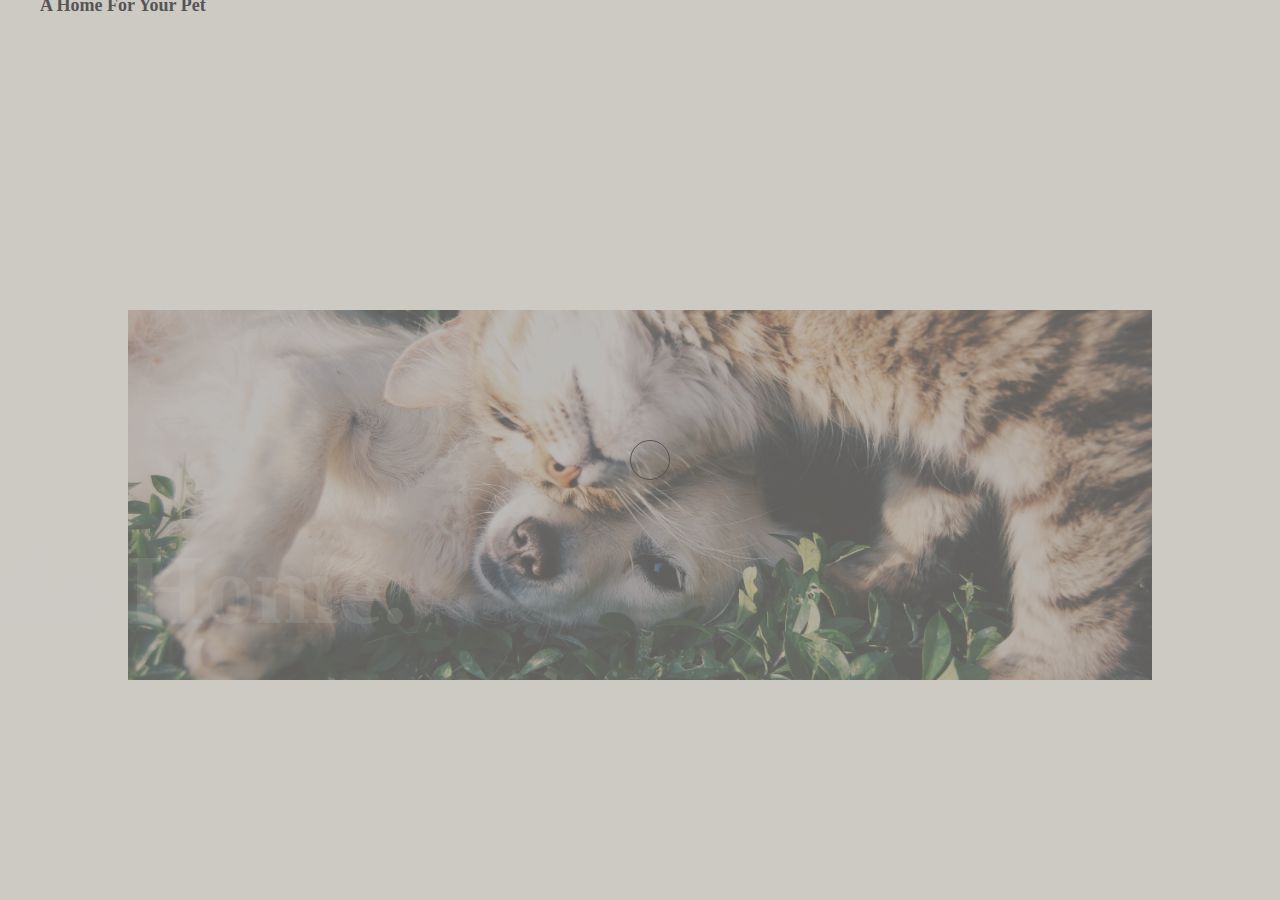
<file: index.html>
<!DOCTYPE html>
<html lang="en">
<head>
    <meta charset="UTF-8">
    <meta name="viewport" content="width=device-width, initial-scale=1.0">
    <title>Landing Page</title>
    <link rel="stylesheet" href="./style.css">
</head>
<body onload="followMouse();">
    <!-- Landing Page Start-->
    <nav>
        <input type="checkbox" id="nav" class="hidden" />
        <label for="nav" class="nav-btn">
          <i></i>
          <i></i>
          <i></i>
        </label>
        <div class="logo">
          <a href="./index.html">A Home For Your Pet</a>
        </div>
        <div class="nav-wrapper">
          <ul>
            <li><a href="./sub/aboutpage.html">about us.</a></li>
            <li><a href="./sub/donations.html">donations.</a></li>
            <li><a href="./sub/adoption.html">adoptions.</a></li>
            <li><a href="./sub/adoptionprices.html">adoptionprices.</a></li>
          </ul>
        </div>
      </nav>
    </div>

    <!-- image banner  Start-->
    <section>
        <div class="hero">
            <img src="./img/cat.jpg" alt="">
            <h1 class="title">Take Me Home.</h1>
        </div>
    </section>
     <!-- image banner  ends-->
    <!-- Landing Page End-->
    <!--Mouse Effect-->
    <div class="wrapper">
        <div id="ball">
        </div>
    </div>
    <!-- Script Start-->
    <script src="https://cdnjs.cloudflare.com/ajax/libs/gsap/3.5.1/gsap.min.js"></script>  
    <script src="./app.js">
    </script>
  
    <!-- Script End-->
    
</body>
</html>
</file>
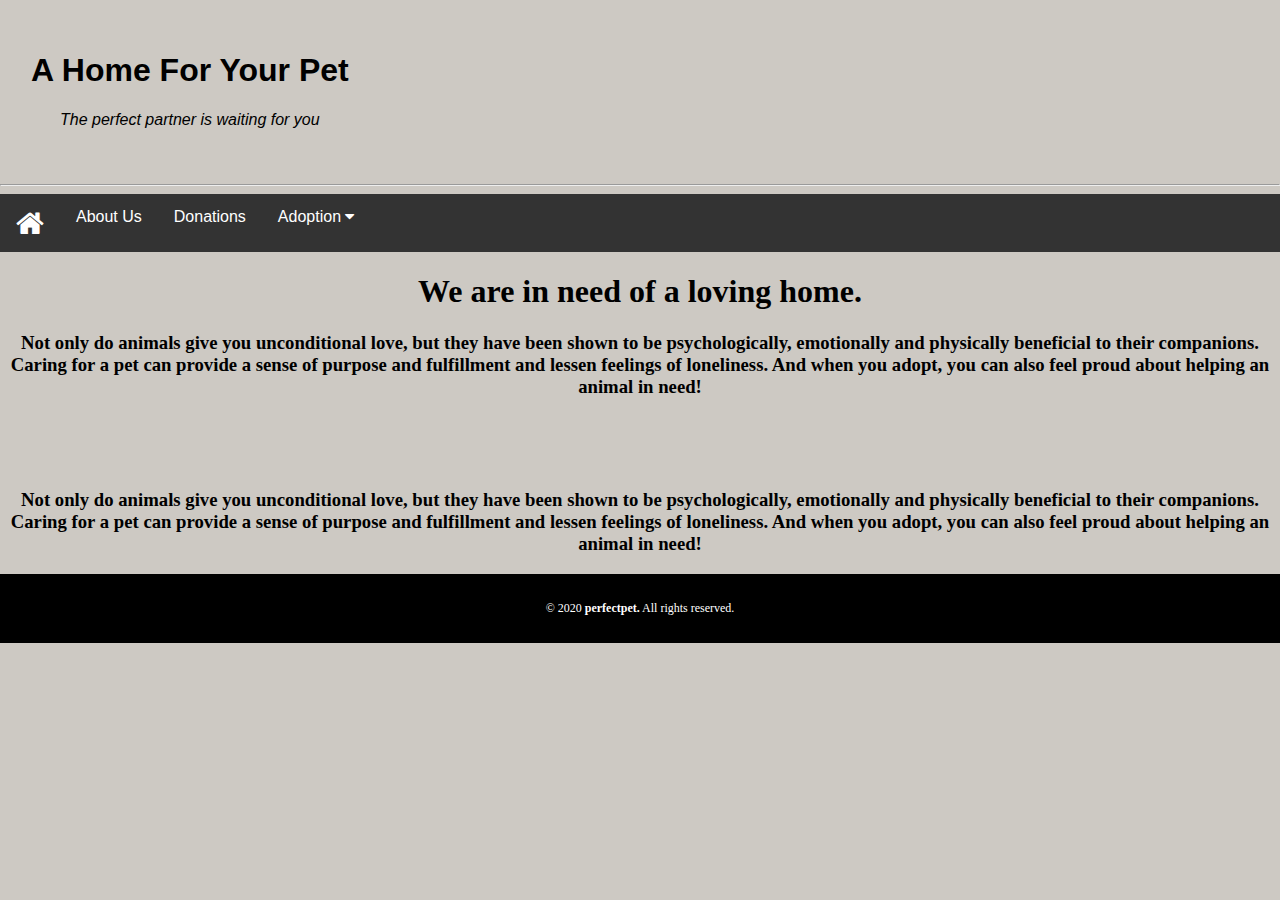
<file: sub/adoption.html>
<!DOCTYPE html>
<html>
	<head>
	<title> Adoption</title>
	<meta name="viewport" content="width=device-width, initial-scale=1">
<link rel="stylesheet" href="https://cdnjs.cloudflare.com/ajax/libs/font-awesome/4.7.0/css/font-awesome.min.css">
	
<style>
* {

  box-sizing: border-box;
}

body {
  margin: 0;
  background-color: #cdc9c3;}



.navbar1 {
  overflow: hidden;
  background-color: #cdc9c3;
  font-family: Arial, Helvetica, sans-serif;
}

.navbar {
  overflow: hidden;
  background-color: #333;
  font-family: Arial, Helvetica, sans-serif;
}

.navbar a {
  float: left;
  font-size: 16px;
  color: white;
  text-align: center;
  padding: 14px 16px;
  text-decoration: none;
}

.dropdown {
float:left;
overflow:hidden;
}

.dropdown .dropbtn {
  font-size: 16px;  
  border: none;
  outline: none;
  color: white;
  padding: 14px 16px;
  background-color: inherit;
  font: inherit;
  margin: 0;
}

.navbar a:hover, .dropdown:hover .dropbtn {
  background-color: lightblue;
}

.dropdown-content {
  display: none;
  position: absolute;
  background-color: #f9f9f9;
  width: 100%;
  left: 0;
  box-shadow: 0px 8px 16px 0px rgba(0,0,0,0.2);
  z-index: 1;
}

.dropdown-content .header {
  background: lightblue;
  padding: 16px;
  color: black;
}

.dropdown:hover .dropdown-content {
  display: block;
}

/* Create three equal columns that floats next to each other */
.column {
  float: left;
  width: 25%;
  padding: 10px;
  background-color: #ccc;
  height: 250px;
}

.column a {
  float: none;
  color: black;
  padding: 16px;
  text-decoration: none;
  display: block;
  text-align: left;
}

.column a:hover {
  background-color: #ddd;
}

/* Clear floats after the columns */
.row:after {
  content: "";
  display: table;
  clear: both;
}

/* Responsive layout - makes the three columns stack on top of each other instead of next to each other */
@media screen and (max-width: 600px) {
  .column {
    width: 100%;
    height: auto;
  }
}
h1 { 
text-align:center;
}
h2 { 
text-align:center;
}
h3 { 
text-align:center;
}
p { 
text-align:center;
}
footer {
 background-color: black;
  color: #ffffff;
  text-align: center;
  font-size: 12px;
  padding: 15px;
}
</style>
	</head>
	
		<body>
  
		 <div class="navbar1">
<table cellspacing = "30">
<tr>
		<center>
      <td>
          <a> <h1 >A Home For Your Pet</h1> </a>
          <p> <em>The perfect partner is waiting for you</em></p>
		  </td>
		  </tr>
		  </table>
		  </div>

  <hr/>
  <div class="navbar">
  <a href="../index.html"> 
  <i class="fa fa-home" style="font-size:30px;color:white">
</i>
</a>
  <a href="./aboutpage.html">About Us</a>
  <a href="./sometghing.html">Donations</a>
  
  <div class="dropdown">
    <button class="dropbtn">Adoption 
      <i class="fa fa-caret-down"></i>
    </button>
    <div class="dropdown-content">
      <div class="header">
	  <h2 align = "center"> Adopt a cutie and give them a loving home </br> 
	  Choose Your Breed</h2>
      </div>   
      <div class="row">
        <div class="column">
          <h3>Puppies</h3>
          <a href="./huskypups.html">Husky</a>
          <a href="./pitbullpups.html">Pitbull</a>
        </div>
		
        <div class="column">
          <h3>Dogs</h3>
          <a href="./jackrusselldogs.html">Jack Russell terrier</a>
          <a href="./mixedbreedogs.html">Mixed Breed</a>
        </div>
		
        <div class="column">
          <h3>Kittens</h3>
          <a href="./perssiankittens.html">Persian</a>
          <a href="./britishshorthairkittens.html">British Shorthair</a>
        </div>
		<div class="column">
          <h3>Cats</h3>
          <a href="./ragdollcats.html">Ragdoll</a>
          <a href="./ocicats.html">Ocicat</a>
        </div>
      </div>
    </div>
  </div> 
</div>
<h1>We are in need of a loving home.</h1>
<h3>Not only do animals give you unconditional love,
   but they have been shown to be psychologically, 
   emotionally and physically beneficial to their companions. 
   Caring for a pet can provide a sense of purpose and fulfillment and lessen feelings of loneliness. 
   And when you adopt, you can also feel proud about helping an animal in need!</h3>
   <br>
   <br>
   <br>
   <h3>
    Not only do animals give you unconditional love, 
    but they have been shown to be psychologically, 
    emotionally and physically beneficial to their companions. 
    Caring for a pet can provide a sense of purpose 
    and fulfillment and lessen feelings of loneliness. 
    And when you adopt, you can also feel proud about helping an animal in need!
   </h3>
</body>
 <footer>
					<p> &#169 
						2020
					<b> perfectpet.</b>
					 All rights reserved. </p>
		</footer>
		
</html>
</DOCTYPE html>
</file>
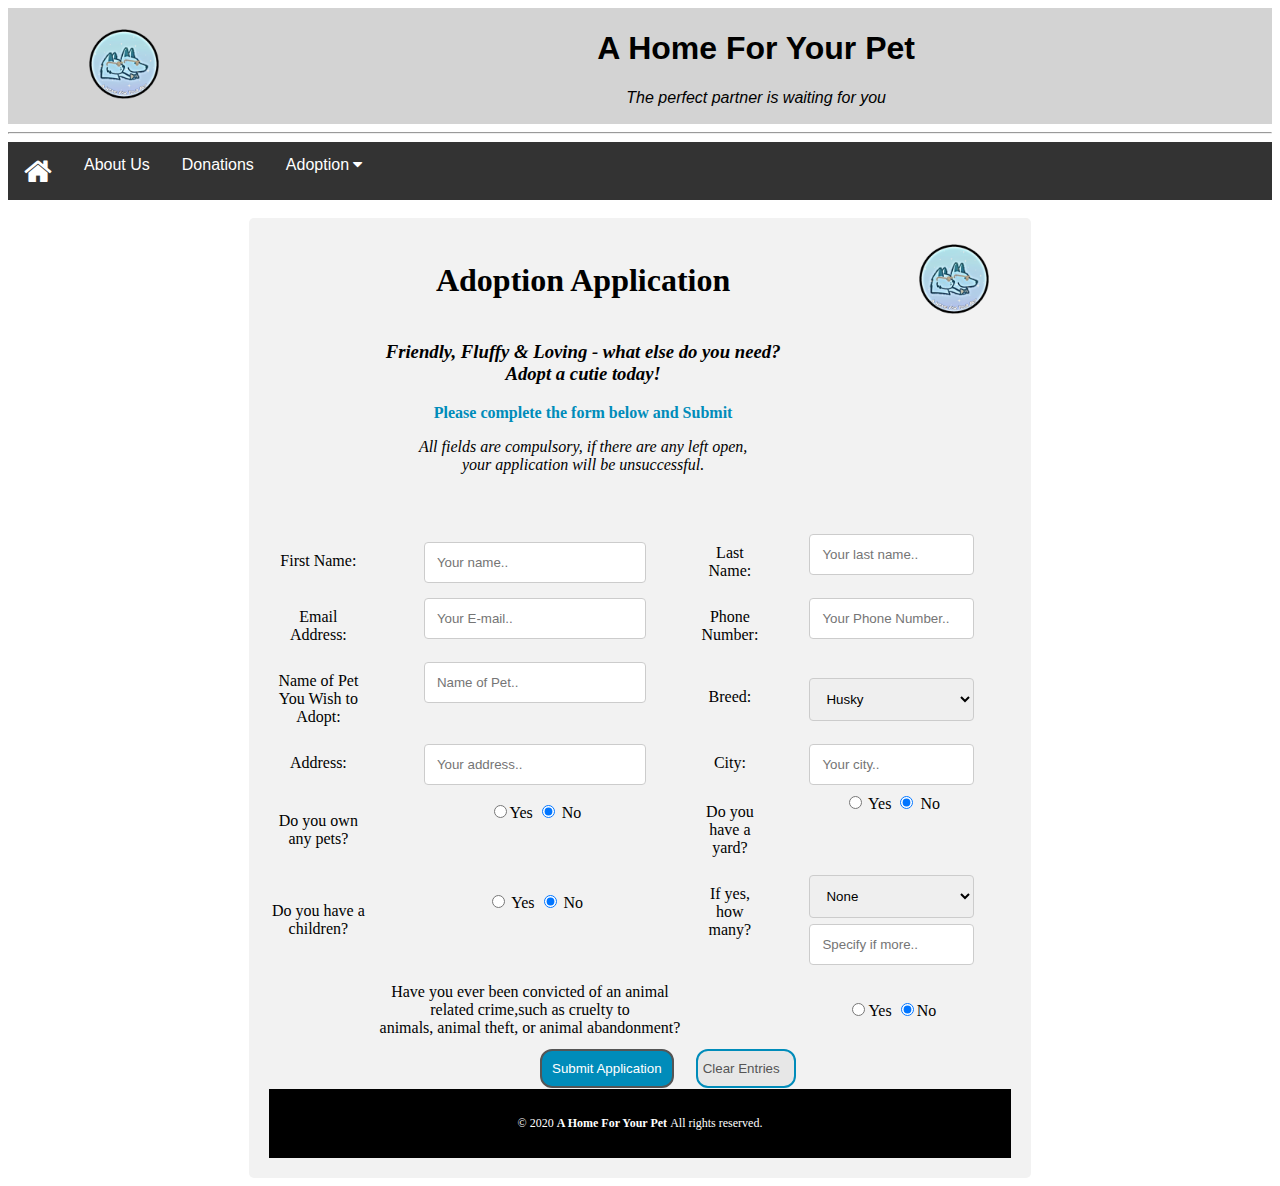
<file: sub/adoptionapplication.html>
<!DOCTYPE html>
<html>
<head>
<title> Adoption Application</title>
<meta name="viewport" content="width=device-width, initial-scale=1">
<link rel="stylesheet" href="https://cdnjs.cloudflare.com/ajax/libs/font-awesome/4.7.0/css/font-awesome.min.css">
<style>
* {
  box-sizing: border-box;
}
body {
		text-align: center;
		}
		.navbar1 {
  overflow: hidden;
  background-color: lightgrey;
  font-family: Arial, Helvetica, sans-serif;
}

.navbar {
  overflow: hidden;
  background-color: #333;
  font-family: Arial, Helvetica, sans-serif;
}

.navbar a {
  float: left;
  font-size: 16px;
  color: white;
  text-align: center;
  padding: 14px 16px;
  text-decoration: none;
}

.dropdown {
float:left;
overflow:hidden;
}

.dropdown .dropbtn {
  font-size: 16px;  
  border: none;
  outline: none;
  color: white;
  padding: 14px 16px;
  background-color: inherit;
  font: inherit;
  margin: 0;
}

.navbar a:hover, .dropdown:hover .dropbtn {
  background-color: lightblue;
}

.dropdown-content {
  display: none;
  position: absolute;
  background-color: #f9f9f9;
  width: 100%;
  left: 0;
  box-shadow: 0px 8px 16px 0px rgba(0,0,0,0.2);
  z-index: 1;
}

.dropdown-content .header {
  background: lightblue;
  padding: 16px;
  color: black;
}

.dropdown:hover .dropdown-content {
  display: block;
}

/* Create three equal columns that floats next to each other */
.column {
  float: left;
  width: 25%;
  padding: 10px;
  background-color: #ccc;
  height: 250px;
}

.column a {
  float: none;
  color: black;
  padding: 16px;
  text-decoration: none;
  display: block;
  text-align: left;
}

.column a:hover {
  background-color: #ddd;
}

/* Clear floats after the columns */
.row:after {
  content: "";
  display: table;
  clear: both;
}
		h1 { 
text-align:center;
}
h2 { 
text-align:center;
}
h3 { 
text-align:center;
}
p { 
text-align:center;
}
form {
		display: inline-block
		}

input[type=text], select, textarea {
  width: 70%;
  padding: 12px;
  border: 1px solid #ccc;
  border-radius: 4px;
  resize: vertical;
}

label {
  padding: 10px 10px 10px 0;
  display: inline-block
}

input[type=submit] {
  background-color:  #008CBA;
  color: white;
  padding: 10px 10px;
  border: 2px solid #555555;
  border-radius: 12px;
  cursor: pointer;
  float: right;
  margin-right:20px;
}

input[type=submit]:hover {
  background-color: #45a049;
}
input[type=clear] {
  background-color: #e7e7e7;
  color: #555555;
  width: 100px;
  padding:10px 5px; 
  border: 2px solid #008CBA;
  border-radius: 12px;
  
  cursor: pointer;
  float: left;
}

input[type=clear]:hover {
  background-color: #45a049;
}
.container {
  border-radius: 5px;
  background-color: #f2f2f2;
  padding: 20px;
  float: center;
  
}

.col-25 {
  float: left;
  width: 25%;
  margin-top: 6px;
}

.col-75 {
  float: right;
  width: 75%;
  margin-top: 6px;
}

/* Clear floats after the columns */
.row:after {
  content: "";
  display: table;
  clear: both;
}
table {
border-collapse: collapse;
width:100%;
}
footer {
 background-color: black;
  color: #ffffff;
  text-align: center;
  font-size: 12px;
  padding: 15px;
}
/* Responsive layout - when the screen is less than 600px wide, make the two columns stack on top of each other instead of next to each other */
@media screen and (max-width: 600px) {
  .col-25, .col-75, input[type=submit], input[type=clear] {
    width: 100%;
    margin-top: 0 px;
  }
}




</style>

<script>
function doClear()
{
document.AdoptionApplicationForm.firstname.value="";
document.AdoptionApplicationForm.lastname.value="";
document.AdoptionApplicationForm.petname.value="";
document.AdoptionApplicationForm.email.value="";
document.AdoptionApplicationForm.phone.value="";
document.AdoptionApplicationForm.address.value="";
document.AdoptionApplicationForm.city.value="";
document.AdoptionApplicationForm.children1.value="";

document.AdoptionApplicationForm.answer1[0].checked=false;
document.AdoptionApplicationForm.answer1[1].checked=false;

document.AdoptionApplicationForm.answer2[0].checked=false;
document.AdoptionApplicationForm.answer2[1].checked=false;

document.AdoptionApplicationForm.answer3[0].checked=false;
document.AdoptionApplicationForm.answer3[1].checked=false;

document.AdoptionApplicationForm.answer4[0].checked=false;
document.AdoptionApplicationForm.answer4[1].checked=false;
document.AdoptionApplicationForm.answer4[2].checked=false;
document.AdoptionApplicationForm.answer4[3].checked=false;

document.AdoptionApplicationForm.answer5[0].checked=false;
document.AdoptionApplicationForm.answer5[1].checked=false;
}

function doSubmit()
{
alert("Thank you for applying! Your application will be processed and we will be in touch to schedule an interview with you.");
}
</script>

</head>

<body>
<div class="navbar1">
<table cellspacing = "30">
<tr>
<td>
        <img src="../img/logo.png" alt="logo of the website" width="70" height="70">
		</td>
		<center>
      <td>
          <a> <h1 >A Home For Your Pet</h1> </a>
          <p> <em>The perfect partner is waiting for you</em></p>
		  </td>
		  </tr>
		  </table>
		  </div>

  <hr/>
  <div class="navbar">
  <a href="../index.html"> 
  <i class="fa fa-home" style="font-size:30px;color:white">
</i>
</a>
  <a href="./aboutpage.html">About Us</a>
  <a href= "./donations.html">Donations</a>
  
  <div class="dropdown">
    <button class="dropbtn">Adoption 
      <i class="fa fa-caret-down"></i>
    </button>
    <div class="dropdown-content">
      <div class="header">
	  <h2> Adopt a cutie and give them a loving home </br> 
	  Choose Your Breed</h2>
      </div>   
      <div class="row">
        <div class="column">
          <h3>Puppies</h3>
          <a href="./huskypups.html">Husky</a>
          <a href="./pitbullpups.html">Pitbull</a>
        </div>
		
        <div class="column">
          <h3>Dogs</h3>
          <a href="./jackrusselldogs.html">Jack Russell terrier</a>
          <a href="./mixedbreedogs.html">Mixed Breed</a>
        </div>
		
        <div class="column">
          <h3>Kittens</h3>
          <a href="./perssiankittens.html">Persian</a>
          <a href="./britishshorthairkittens.html">British Shorthair</a>
        </div>
		<div class="column">
          <h3>Cats</h3>
          <a href="./ragdollcats.html">Ragdoll</a>
          <a href="./ocicats.html">Ocicat</a>
        </div>
      </div>
    </div>
  </div> 
</div>
</hr>
</br>

<form name = "AdoptionApplicationForm">
<div class = "container">
<form action = "/action_page.php" method = "get">

<table>
<tr>
<td>

</td>
</tr>
</table>
<table align = "center">
<tr>
<td>
<h1> Adoption Application </h1>
</td>
<td>
<img src = "../img/logo.png" width = "70" height = "70">
</td>
</tr>
<tr>
<td>
<h3> <i> Friendly, Fluffy & Loving - what else do you need? <br> Adopt a cutie today!</i> </h3>
<p style = "color :  #008CBA;"> <b> Please complete the form below and Submit </b> </p>
<p> <i> All fields are compulsory, if there are any left open, </br>
your application will be unsuccessful. </i> </p>
</td>
</tr>
</table>


<table>
<tr>
<td>
<div class = "row">
<div class = "col-25">
<label for = "fname"> First Name:  </label>
</div>

<div class= "col-75">
<input type = "text" id = "fname" name = "firstname" placeholder = "Your name.."> 
</div>
</div>
</td>
<td>
<div class = "row">
<div class = "col-25">
<label for = "lname"> Last Name: </label>
</div>

<div class = "col-75">
<input type = "text" id = "lname" name = "lastname" placeholder = "Your last name..">
</div>
</div>
</td>
</tr>

<tr>
<td>
<div class = "row">
<div class = "col-25">
<label for = "email"> Email Address: </label>
</div>

<div class = "col-75">
<input type = "text" id = "mail" name = "email" placeholder = "Your E-mail.." >
</div>
</div> 
</td>

<td>
<div class = "row">
<div class = "col-25">
<label for = "phone"> Phone Number: </label>
</div>

<div class = "col-75">
<input type = "text" id = "phone" name = "phone" placeholder = "Your Phone Number..">
</div>
</div>
</td>
</tr>

<tr>
<td>
<div class = "row">
<div class = "col-25">
<label for = "petname">
Name of Pet You Wish to Adopt: </label>
</div>

<div class = "col-75">
<input type = "text" id = "petname" name = "phone" placeholder = "Name of Pet..">
</div>
</div>
</td>
<td>
<div class = "row">
<div class = "col-25">
<label for "dogbreed">
Breed: </label>
</div>
<div class = "col-75">
<select id = "dogbreed" name = "dogbreed">
<optgroup label = "Dog Breed">
<option value = "husky"> Husky </option>
<option value = "pitbull"> Pitbull </option>
<option value = "jackrussell"> Jack Russell </option>
<option value = "mixed"> Mixed Breed </option>
</optgroup>
<optgroup label="Cat Breed">
<option value = "british"> British Shorthair</option>
<option value = "pers"> Perssian  </option>
<option value = "ragdoll"> Ragdoll</option>
<option value = "ocicate"> Ocicat</option>
</optgroup>
</select>
</div>
</div>

</tr>

<tr>
<td>
<div class = "row">
<div class = "col-25">
<label for = "address"> Address: </label>
</div>
<div class = "col-75">
<input type = "text" id = "address" name = "address" placeholder = "Your address..">
</td>

<td>
<div class = "row">
<div class = "col-25">
<label for = "city"> City:  </label>
</div>
<div class = "col-75">
<input type = "text" id = "city" name = "city" placeholder = "Your city..">
</td>
</tr>

<tr>
<td>
<div class = "row">
<div class = "col-25">
<label for = "pets"> Do you own any pets?  </label>
</div>
<div class = "col-75">
<input name="answer1" type="radio" checked>Yes 
<input name="answer1" type="radio" checked> No
</td>

<td>
<div class = "row">
<div class = "col-25">
<label for = "yard"> Do you have a yard?  </label>
</div>
<div class = "col-75">
<input name="answer2" type="radio" checked> Yes 
<input name="answer2" type="radio" checked> No
</td>
</tr>

<tr>
<td>
<div class = "row">
<div class = "col-25">
<label for = "children"> Do you have a children?</label>
</div>
<div class = "col-75">
<input name="answer3" type="radio" checked> Yes 
<input name="answer3" type="radio" checked> No
</td>

<td>
<div class = "row">
<div class = "col-25">
<label for = "children1"> If yes, how many?  </label>
</div>

<div class = "col-75">
<select id = "howmany" name = "catbreed">
<option value = "none2"> None </option>
<option value = "number1"> 1</option>
<option value = "number2"> 2 </option>
<option value = "number3"> 3</option>
<option value = "number4"> 4</option>
<option value = "number5"> Other</option>
</select>

</div>


<div class = "row">
<div class = "col-75">
<input type = "text" id = "other" name = "other" placeholder = "Specify if more..">
</div>
</td>
</tr>

<tr>
<td>
<div class = "row">
<div class = "col-75">
<label for = "convicted"> Have you ever been convicted of an 
animal </br> related crime,such as cruelty to </br>   
animals, animal theft, or animal abandonment? </label>
</div>
</div>
</td>
<td>
<div class = "row">
<div class = "col-75">
<input name="answer5" type="radio" checked>Yes
<input name="answer5" type="radio" checked>No
</div>
</div>




</td>
</tr>
</br>
</br>

<tr>

<td>

<input type = "submit" value = "Submit Application" onClick="doSubmit()" >
</td>
<td>
<input type="clear" value= "Clear Entries" onClick="doClear()">

</td>
</tr>





</div>
</div>
</div>
</table>
</form>

</body>
 <footer>
					<p> &#169 
						2020
					<b> A Home For Your Pet </b>
					 All rights reserved. </p>
		</footer>
</html>
</file>
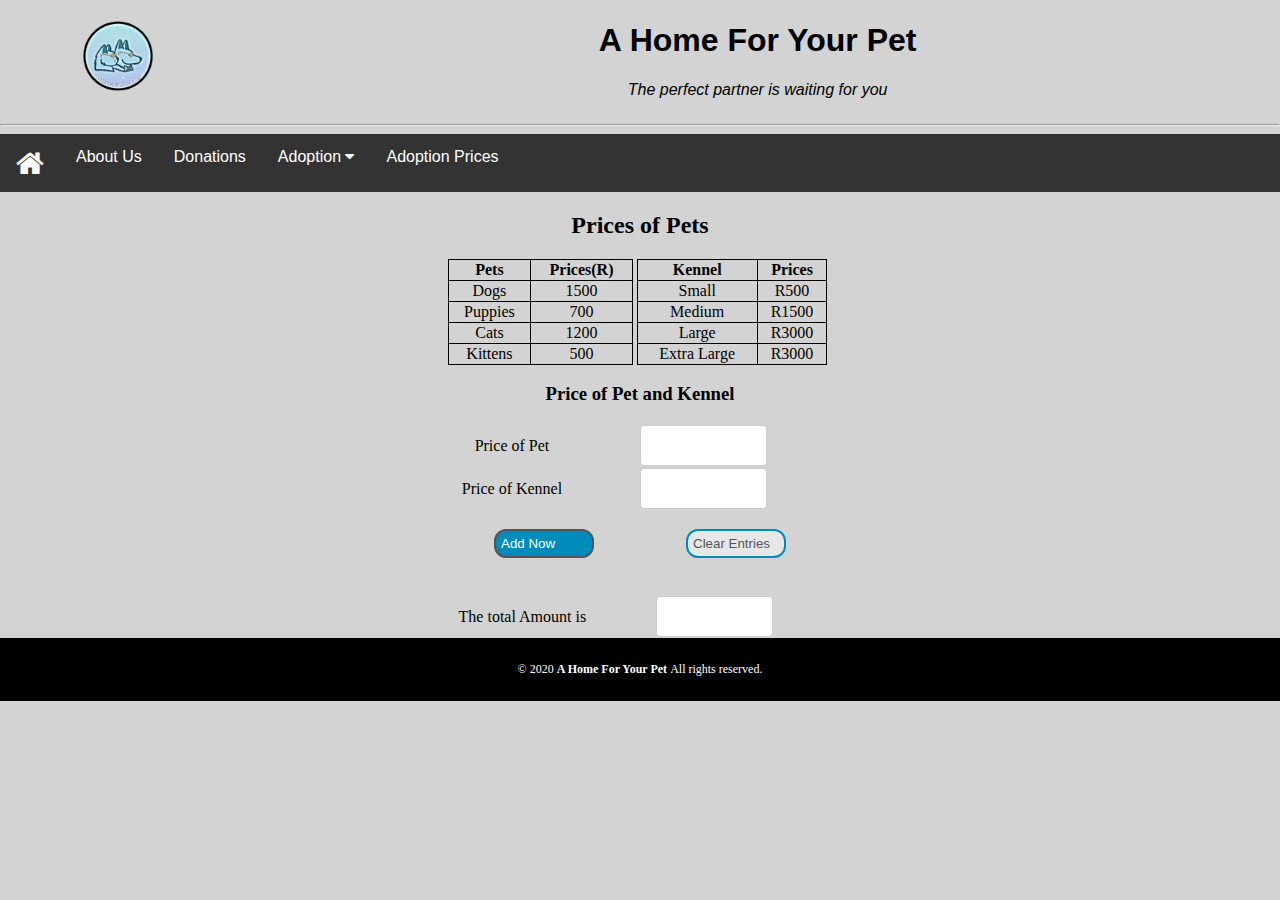
<file: sub/adoptionprices.html>
<!DOCTYPE html>
<html>
	<head>
	<title> Adoption Prices</title>
	<meta name="viewport" content="width=device-width, initial-scale=1">
<link rel="stylesheet" href="https://cdnjs.cloudflare.com/ajax/libs/font-awesome/4.7.0/css/font-awesome.min.css">
<style>
* {
  box-sizing: border-box;
}

body {
text-align: center;
  margin: 0;
  background-color: lightgrey;
}

.navbar1 {
  overflow: hidden;
  background-color: lightgrey;
  font-family: Arial, Helvetica, sans-serif;
}

.navbar {
  overflow: hidden;
  background-color: #333;
  font-family: Arial, Helvetica, sans-serif;
}

.navbar a {
  float: left;
  font-size: 16px;
  color: white;
  text-align: center;
  padding: 14px 16px;
  text-decoration: none;
}

.dropdown {
float:left;
overflow:hidden;
}

.dropdown .dropbtn {
  font-size: 16px;  
  border: none;
  outline: none;
  color: white;
  padding: 14px 16px;
  background-color: inherit;
  font: inherit;
  margin: 0;
}

.navbar a:hover, .dropdown:hover .dropbtn {
  background-color: lightblue;
}

.dropdown-content {
  display: none;
  position: absolute;
  background-color: #f9f9f9;
  width: 100%;
  left: 0;
  box-shadow: 0px 8px 16px 0px rgba(0,0,0,0.2);
  z-index: 1;
}

.dropdown-content .header {
  background: lightblue;
  padding: 16px;
  color: black;
}

.dropdown:hover .dropdown-content {
  display: block;
}

/* Create three equal columns that floats next to each other */
.column {
  float: left;
  width: 25%;
  padding: 10px;
  background-color: #ccc;
  height: 250px;
}

.column a {
  float: none;
  color: black;
  padding: 16px;
  text-decoration: none;
  display: block;
  text-align: left;
}

.column a:hover {
  background-color: #ddd;
}

/* Clear floats after the columns */
.row:after {
  content: "";
  display: table;
  clear: both;
}


table.collapse {
border-collapse: collapse;
width:100%;
}

th.border {
border: 1px solid black;
background-color: lightgrey;
}
td.border {
border: 1px solid black;
}
table {
  border-collapse: collapse;
  width: 30%;
}
form {
		display: inline-block
		}

input[type=text], select, textarea {
  width: 50%;
  padding: 12px;
  border: 1px solid #ccc;
  border-radius: 4px;
  resize: vertical;
}

label {
  padding: 2px 5px 5px 0;
  display: inline-block
}
input[type=add] {
  background-color:  #008CBA;
  color: white;
  width: 100px;
  padding: 5px 5px;
  border: 2px solid #555555;
  border-radius: 12px;
  cursor: pointer;
  
}
input[type=add]:hover {
  background-color: #45a049;
  
  cursor: pointer;
  float: left;
}
input[type=clear] {
  background-color: #e7e7e7;
  color: #555555;
  width: 100px;
  padding:5px 5px; 
  border: 2px solid #008CBA;
  border-radius: 12px;
  
  cursor: pointer;
  float: center;
}

input[type=clear]:hover {
  background-color: #45a049;
}



footer {
 background-color: black;
  color: #ffffff;
  text-align: center;
  font-size: 12px;
  padding: 12px;
}


/* Responsive layout - makes the three columns stack on top of each other instead of next to each other */
@media screen and (max-width: 600px) {
  .column {
    width: 100%;
    margin-top: 0px;
  }
}

</style>
<script>
		function doClear(){
document.addForm.num1.value="";
document.addForm.num2.value="";
document.addForm.ans.value="";
}

		var n1;
		var n2;
		var addAns;
		
		function addNumbers ()
		{ n1 = parseInt(document.addForm.num1.value);
		  n2 = parseInt(document.addForm.num1.value);
				addAns=n1+n2;
				
		  document.addForm.ans.value=addAns;
		
		}

		</script>
	</head>
	
		<body>
  
		 <div class="navbar1">
<table cellspacing = "30" class = "collapse">
<tr>
<td>
        <img src="../img/logo.png" alt="logo of the website" width="70" height="70">
		</td>
		<center>
      <td>
          <a> <h1 >A Home For Your Pet</h1> </a>
          <p> <em>The perfect partner is waiting for you</em></p>
		  </td>
		  </tr>
		  </table>
		  </div>

  <hr/>
  <div class="navbar">
  <a href="../index.html"> 
  <i class="fa fa-home" style="font-size:30px;color:white">
</i>
</a>
  <a href="./aboutpage.html">About Us</a>
  <a href= "./donations.html">Donations</a>
  
  <div class="dropdown">
    <button class="dropbtn">Adoption 
      <i class="fa fa-caret-down"></i>
    </button>
    <div class="dropdown-content">
      <div class="header">
	  <h2> Adopt a cutie and give them a loving home </br> 
	  Choose Your Breed</h2>
      </div>   
      <div class="row">
        <div class="column">
          <h3>Puppies</h3>
          <a href="./huskypups.html">Husky</a>
          <a href="./pitbullpups.html">Pitbull</a>
        </div>
		
        <div class="column">
          <h3>Dogs</h3>
          <a href="./jackrusselldogs.html">Jack Russell terrier</a>
          <a href="./mixedbreedogs.html">Mixed Breed</a>
        </div>
		
        <div class="column">
          <h3>Kittens</h3>
          <a href="./perssiankittens.html">Persian</a>
          <a href="./britishshorthairkittens.html">British Shorthair</a>
        </div>
		<div class="column">
          <h3>Cats</h3>
          <a href="./ragdollcats.html">Ragdoll</a>
          <a href="./ocicats.html">Ocicat</a>
        </div>
      </div>
    </div>
  </div> 
  <a href= "./adoptionprices.html">Adoption Prices</a>
</div>

<h2>Prices of Pets</h2>
<table align = "center">

<tr>
    <th class = "border">Pets</th>
    <th class = "border">Prices(R)</th> 
  <th> </th> 
  <th class = "border"> Kennel </th>
<th class = "border"> Prices </th> 
</tr>
<tr>
    <td class = "border">Dogs</td>
    <td class = "border">1500</td> 
	<td> </td>
	<td class = "border"> Small </td> 
<td class = "border"> R500 </td>
</tr>
<tr>
    <td class = "border">Puppies</td>
    <td class = "border">700</td> 
	<td> </td>
	<td class = "border"> Medium </td> 
<td class = "border"> R1500 </td>
<td> </td>

</tr>
<tr>
	<td class = "border"> Cats </td>
	<td class = "border"> 1200</td>
	<td> </td>
	<td class = "border"> Large </td> 
<td class = "border"> R3000 </td>
	
</tr>
<tr>
    <td class = "border">Kittens</td>
    <td class = "border">500</td>
<td> </td>
	<td class = "border"> Extra Large </td> 
<td class = "border"> R3000 </td>
	
</tr>

</table>




	<h3> Price of Pet and Kennel </h3>
<table align = "center">

<tr>	
		<form name = "addForm">
		
		<td>Price of Pet</td> 
		<td><input type="text" name="num1" value=""/><br/></td>
</tr>

<tr>		
		<td>Price of Kennel</td>
		<td><input type="text" name="num2" value=""/><br/></td>
		
</tr>
</table>
</br>
<table align = "center">
<tr>
<td>
		<input type ="add"value="Add Now" onclick="addNumbers ()"/>
		</td>
		<td>
		<input type="clear" value= "Clear Entries" onClick="doClear()"/>
		</td>
		</tr>
		</table>
		</br>
		</br>

		

<table align = "center">
<tr>
		<td>The total Amount is</td>
		<td><input type="text" name="ans" value=""/></td>
</tr>
</table>

</form>


</body>
<footer>
          
            <p>
              &copy;
              2020
              <b>
                A Home For Your Pet
              </b>
              All rights reserved.
            </p>
          
        </footer>
</html>
</file>
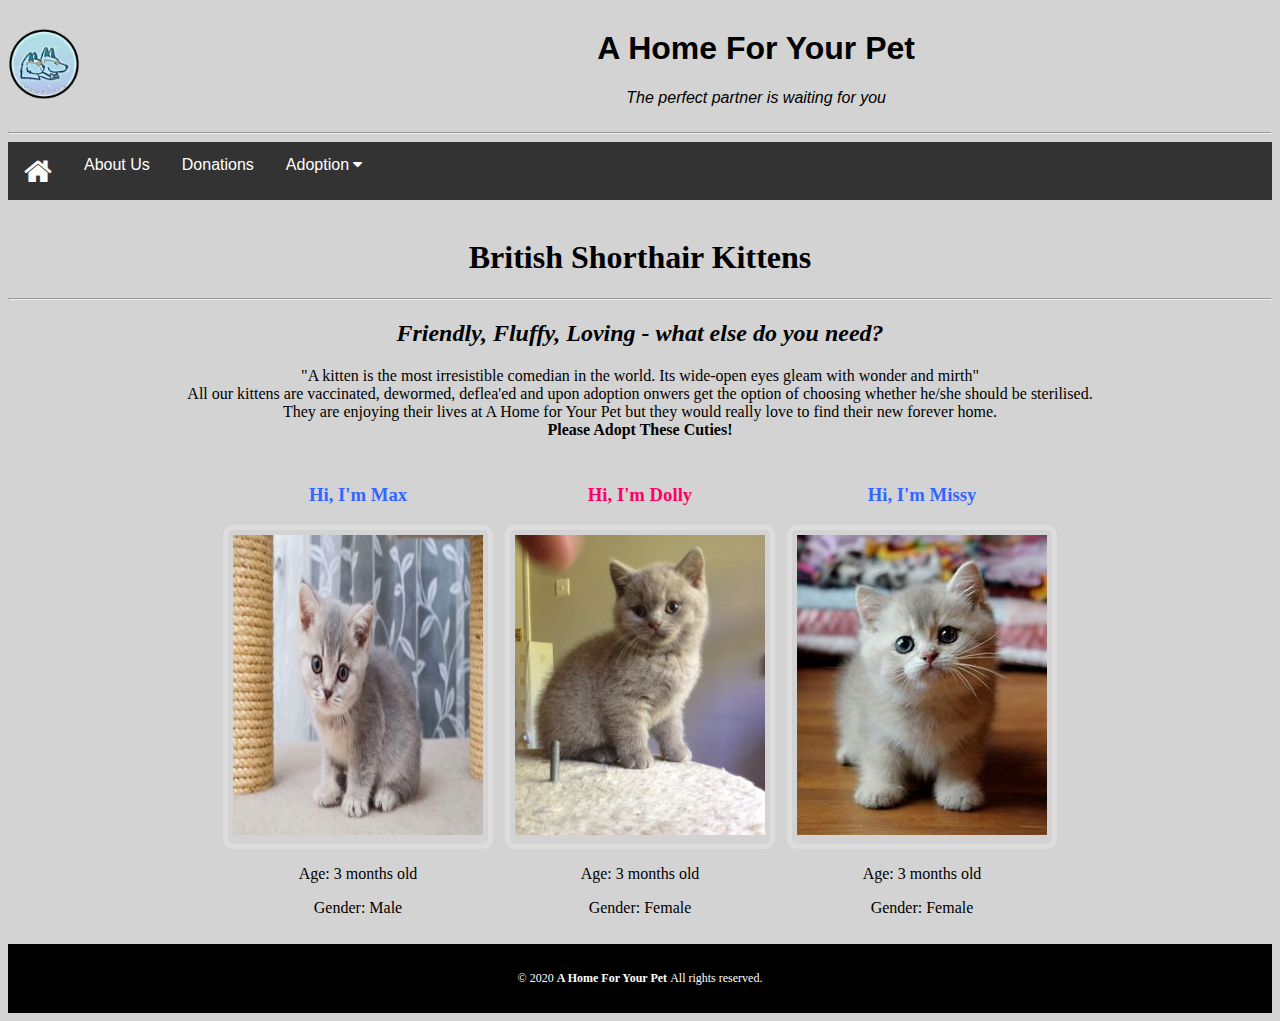
<file: sub/britishshorthairkittens.html>
<!DOCTYPE html>
<html>
<head>
<title> Britishshorthair </title>
<meta name="viewport" content="width=device-width, initial-scale=1">
<link rel="stylesheet" href="https://cdnjs.cloudflare.com/ajax/libs/font-awesome/4.7.0/css/font-awesome.min.css">
<style>
body {background-color: lightgrey;}
.display {
  border: 5px solid #ddd;
  border-radius: 10px;
  padding: 5px;
  width: 250px;
}
.navbar1 {
  overflow: hidden;
  background-color: lightgrey;
  font-family: Arial, Helvetica, sans-serif;
}

.navbar {
  overflow: hidden;
  background-color: #333;
  font-family: Arial, Helvetica, sans-serif;
}

.navbar a {
  float: left;
  font-size: 16px;
  color: white;
  text-align: center;
  padding: 14px 16px;
  text-decoration: none;
}

.dropdown {
float:left;
overflow:hidden;
}

.dropdown .dropbtn {
  font-size: 16px;  
  border: none;
  outline: none;
  color: white;
  padding: 14px 16px;
  background-color: inherit;
  font: inherit;
  margin: 0;
}

.navbar a:hover, .dropdown:hover .dropbtn {
  background-color: lightblue;
}

.dropdown-content {
  display: none;
  position: absolute;
  background-color: #f9f9f9;
  width: 100%;
  left: 0;
  box-shadow: 0px 8px 16px 0px rgba(0,0,0,0.2);
  z-index: 1;
}

.dropdown-content .header {
  background: lightblue;
  padding: 16px;
  color: black;
}

.dropdown:hover .dropdown-content {
  display: block;
}

/* Create three equal columns that floats next to each other */
.column {
  float: left;
  width: 25%;
  padding: 10px;
  background-color: #ccc;
  height: 250px;
}

.column a {
  float: none;
  color: black;
  padding: 16px;
  text-decoration: none;
  display: block;
  text-align: left;
}

.column a:hover {
  background-color: #ddd;
}

/* Clear floats after the columns */
.row:after {
  content: "";
  display: table;
  clear: both;
}
table.collapse {
border-collapse: collapse;
width:100%;
}

img:hover {
  box-shadow: 0 0 2px 1px rgba(0, 140, 186, 0.5);
}
h1 { 
text-align:center;
}
h2 { 
text-align:center;
}
h3 { 
text-align:center;
}
p { 
text-align:center;
}
footer {
 background-color: black;
  color: #ffffff;
  text-align: center;
  font-size: 12px;
  padding: 15px;
}
/* Responsive layout - when the screen is less than 600px wide, make the two columns stack on top of each other instead of next to each other */
@media screen and (max-width: 600px) {
  .col-25, .col-75, input[type=submit], input[type=clear] {
    width: 100%;
    margin-top: 0 px;
  }
}
</style>
</head>
<div class="navbar1">
<table class = "collapse">
<tr>
<td>
        <img src="../img/logo.png" alt="logo of the website" width="70" height="70">
		</td>
		<center>
      <td>
          <a> <h1 >A Home For Your Pet</h1> </a>
          <p> <em>The perfect partner is waiting for you</em></p>
		  </td>
		  </tr>
		  </table>
		  </div>

  <hr/>
  <div class="navbar">
 <a href = "../index.html"> 
<i class="fa fa-home" style="font-size:30px;color:white">
</i>
</a>
  <a href="./aboutpage.html">About Us</a>
  <a href= "./donations.html">Donations</a>
  
  <div class="dropdown">
    <button class="dropbtn">Adoption 
      <i class="fa fa-caret-down"></i>
    </button>
    <div class="dropdown-content">
      <div class="header">
	  <h2> Adopt a cutie and give them a loving home </br> 
	  Choose Your Breed</h2>
      </div>   
      <div class="row">
        <div class="column">
          <h3>Puppies</h3>
          <a href="./huskypups.html">Husky</a>
          <a href="./pitbullpups.html">Pitbull</a>
        </div>
		
        <div class="column">
          <h3>Dogs</h3>
          <a href="./jackrusselldogs.html">Jack Russell terrier</a>
          <a href="./mixedbreedogs.html">Mixed Breed</a>
        </div>
		
        <div class="column">
          <h3>Kittens</h3>
          <a href="./perssiankittens.html">Persian</a>
          <a href="./britishshorthairkittens.html">British Shorthair</a>
        </div>
		<div class="column">
          <h3>Cats</h3>
          <a href="./ragdollcats.html">Ragdoll</a>
          <a href="./ocicats.html">Ocicat</a>
        </div>
      </div>
    </div>
  </div> 
</div>
</hr>
</br>


<body>

<h1> British Shorthair Kittens</h1> 
<hr />

<h2> <i> Friendly, Fluffy, Loving - what else do you need? </i> </h2>
<p> "A kitten is the most irresistible comedian in the world. Its wide-open eyes gleam with wonder and mirth"</br>
All our kittens are vaccinated, dewormed, deflea'ed and upon adoption onwers get the option of choosing whether he/she should be sterilised.</br>
They are enjoying their lives at A Home for Your Pet but they would really love to find their new forever home. </br>
<b> Please Adopt These Cuties! </b> </p>

<table cellspacing = "10" align = "center">
				
<td>
<h3 style = "color : #3366ff;"> Hi, I'm Max</h3>
<p>
<div class = "display">
<a href="./adoptionapplication.html">	
					<img src = "../img/max.jpg" width = "250" height = "300" alt = "picture of Max">
					</a>
					</div>
					</p>				
					<p> Age: 3 months old </p>
					<p> Gender:  Male </p>
					</td>
					
					<td>
<h3 style = "color : #ff0066;"> Hi, I'm Dolly </h3>	
<div class = "display">
                    <a href="./adoptionapplication.html">				
					<img src = "../img/dolly.jpg"  width = "250" height = "300" alt = "picture of Dolly">
					</div>
					</a>			
					<p> Age: 3 months old </p>
					<p> Gender: Female </p>
					</td>
					
					
<td>
<h3 style = "color : #3366ff;"> Hi, I'm Missy</h3>	
			<div class = "display">
			<a href="./adoptionapplication.html">				
					<img src = "../img/missy.jpg"  width = "250" height = "300" alt = "picture of Missy">
					</a>
					</div>
					<p> Age: 3 months old </p>
					<p> Gender:  Female </p>
					</td>
					
</table>
</body>
<footer>
					<p> &#169 
						2020
					<b> A Home For Your Pet </b>
					 All rights reserved. </p>
		</footer>
		
</html>
</file>
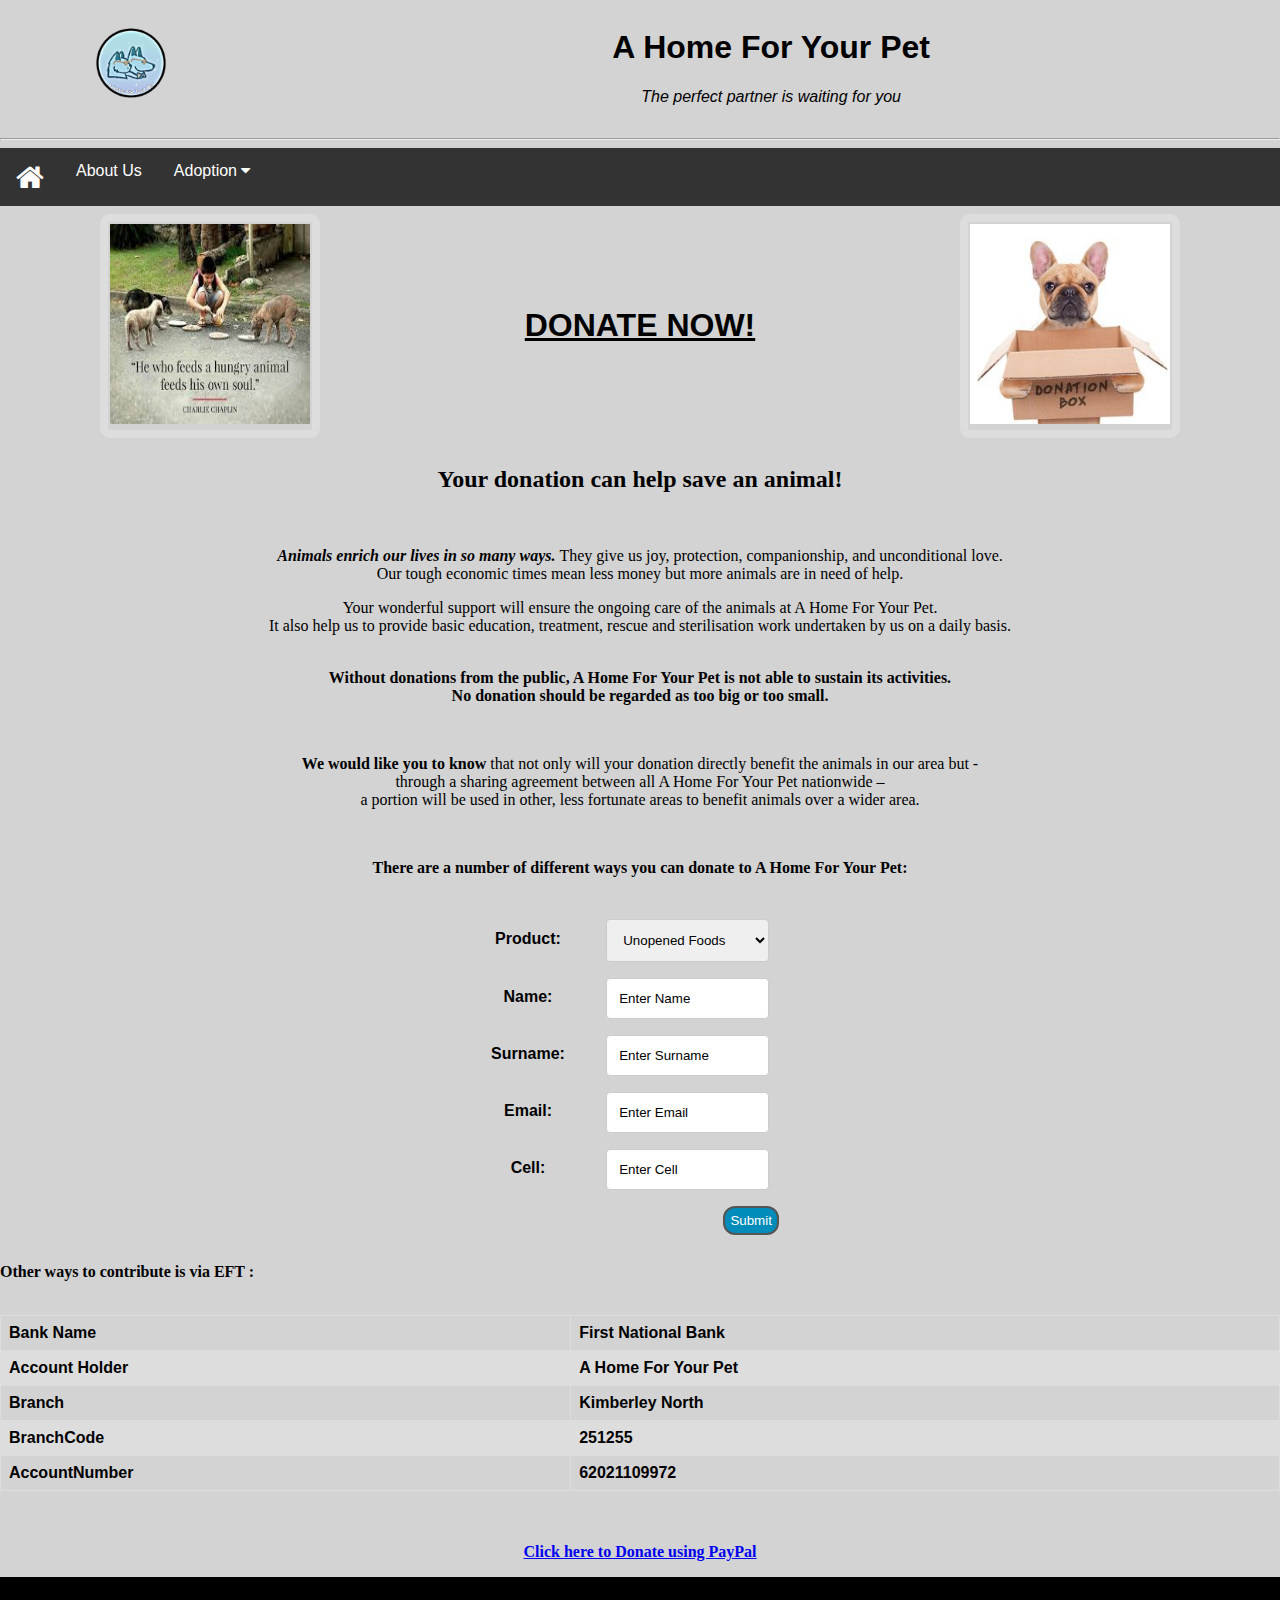
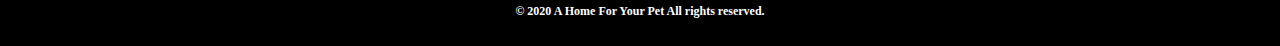
<file: sub/donations.html>
<!DOCTYPE html>
<html lang="en dir="ltr"> 
	<head>
	<title> Donations </title>
	<meta name="viewport" content="width=device-width, initial-scale=1">
<link rel="stylesheet" href="https://cdnjs.cloudflare.com/ajax/libs/font-awesome/4.7.0/css/font-awesome.min.css">
<style>
* {
  box-sizing: border-box;
}

body {
  margin: 0;
  background-color: lightgrey;
  text-align: center;
}

.navbar1 {
  overflow: hidden;
  background-color: lightgrey;
  font-family: Arial, Helvetica, sans-serif;
}

.navbar {
  overflow: hidden;
  background-color: #333;
  font-family: Arial, Helvetica, sans-serif;
}

.navbar a {
  float: left;
  font-size: 16px;
  color: white;
  text-align: center;
  padding: 14px 16px;
  text-decoration: none;
}

.dropdown {
float:left;
overflow:hidden;
}

.dropdown .dropbtn {
  font-size: 16px;  
  border: none;
  outline: none;
  color: white;
  padding: 14px 16px;
  background-color: inherit;
  font: inherit;
  margin: 0;
}

.navbar a:hover, .dropdown:hover .dropbtn {
  background-color: lightblue;
}

.dropdown-content {
  display: none;
  position: absolute;
  background-color: #f9f9f9;
  width: 100%;
  left: 0;
  box-shadow: 0px 8px 16px 0px rgba(0,0,0,0.2);
  z-index: 1;
}

.dropdown-content .header {
  background: lightblue;
  padding: 16px;
  color: black;
}

.dropdown:hover .dropdown-content {
  display: block;
}
.display {
display: block;
margin-left: auto;
margin-right:auto;
  border: 8px solid #ddd;
  border-radius: 10px;
  padding: 2px;
  width: 220px;
}
img:hover {
  box-shadow: 0 0 2px 1px rgba(0, 140, 186, 0.5);
}


/* Create three equal columns that floats next to each other */
.column {
  float: left;
  width: 25%;
  padding: 10px;
  background-color: #ccc;
  height: 250px;
}

.column a {
  float: none;
  color: black;
  padding: 16px;
  text-decoration: none;
  display: block;
  text-align: left;
}

.column a:hover {
  background-color: #ddd;
}
/* Clear floats after the columns */
.row:after {
  content: "";
  display: table;
  clear: both;
}

h1 { 
text-align:center;
}
h2 { 
text-align:center;
}
h3 { 
text-align:center;
}
h4 { 
text-align:center;
}
p { 
text-align:center;
}
p.left { text-align:left;
}
tr, td {
text-align: center;
padding:8px;
}
table { 
font-family: arial, sans-serif;
  border-collapse: collapse;
  width: 100%;
  }
  
table.center{
margin-left:auto;
margin-right:auto;
}
td.col {
border: 1px solid #dddddd;
  text-align: left;
  padding: 8px;
  }
  
  table.mytable tr:nth-child(even) {
background-color: #dddddd;
font-family: arial, sans-serif;
  border-collapse: collapse;
  width: 100%;
}


form {
		display: inline-block
		}

input[type=text], select, textarea {
  width: 80%;
  padding: 12px;
  border: 1px solid #ccc;
  border-radius: 4px;
  resize: vertical;
}

label {
  padding: 2px 5px 5px 0;
  display: inline-block
}

input[type=submit] {
  background-color:  #008CBA;
  color: white;
  padding: 5px 5px;
  border: 2px solid #555555;
  border-radius: 12px;
  cursor: pointer;
  float: right;
  margin-right:10px;
}

input[type=submit]:hover {
  background-color: #45a049;
}

  
  cursor pointer{
  float: left;
}


footer {
 background-color: black;
  color: #ffffff;
  text-align: center;
  font-size: 12px;
  padding: 15px;
}
footer {
 background-color: black;
  color: #ffffff;
  text-align: center;
  font-size: 12px;
  padding: 15px;
}

/* Responsive layout - makes the three columns stack on top of each other instead of next to each other */
@media screen and (max-width: 600px) {
  .column, .column a {
    width: 100%;
    height: auto;
  }
}
</style>
	</head>
	
		<body>
		<div class="navbar1">
<table>
<tr>
<td>
        <img src="../img/logo.png" alt="logo of the website" width="70" height="70">
		</td>
		<center>
      <td>
          <a> <h1 >A Home For Your Pet</h1> </a>
          <p> <em>The perfect partner is waiting for you</em></p>
		  </td>
		  </tr>
		  </table>
		  <hr/>
		  </div>

  <div class="navbar">
  <a href="../index.html"> 
  <i class="fa fa-home" style="font-size:30px;color:white">
</i>
</a>
  <a href= "./aboutpage.html">About Us</a>
  
  <div class="dropdown">
    <button class="dropbtn">Adoption 
      <i class="fa fa-caret-down"></i>
    </button>
    <div class="dropdown-content">
      <div class="header">
	  <h2> Adopt a cutie and give them a loving home </br> 
	  Choose Your Breed</h2>
      </div>   
      <div class="row">
        <div class="column">
          <h3>Puppies</h3>
          <a href="./huskypups.html">Husky</a>
          <a href="./pitbullpups.html">Pitbull</a>
        </div>
		
        <div class="column">
          <h3>Dogs</h3>
          <a href="./jackrusselldogs.html">Jack Russell terrier</a>
          <a href="./mixedbreedogs.html">Mixed Breed</a>
        </div>
		
        <div class="column">
          <h3>Kittens</h3>
          <a href="./perssiankittens.html">Persian</a>
          <a href="./britishshorthairkittens.html">British Shorthair</a>
        </div>
		<div class="column">
          <h3>Cats</h3>
          <a href="./ragdollcats.html">Ragdoll</a>
          <a href="./ocicats.html">Ocicat</a>
        </div>
      </div>
    </div>
  </div> 
</div>
<table>
  <tr>
  
  <td>
  <div class = "display">
  <img src ="../img/donations.jpg" alt="A Pets Life" width ="200" height = "200">
		  </div>
		 </td>
		 
		 <td>
		 <h1> <u> DONATE NOW! </u> </h1>
		 </td>
		
		 <td> 
		  <div class = "display">
		 <img src = "../img/petwithbox.jpg" alt = "pet with a donation box" width = "200" height = "200">
		
		 </td>
		  </div>
		 </tr>
		 </table>
		 
		 
		  <h2> <b> Your donation can help save an animal! </b> </h2> <br>
		  <p> <b> <i> Animals enrich our lives in so many ways. </i> </b> They give us joy, protection, companionship,
 and unconditional love. <br> Our tough economic times mean less money but more animals are in need of help. </p>
 <p>Your wonderful support will ensure the ongoing care of the animals at A Home For Your Pet. <br>
 It also help us to provide basic education, treatment, rescue and sterilisation work undertaken by us on a daily basis.<br> <br> </p>
 
 
 <p> <strong> Without donations from the public, A Home For Your Pet is not able to sustain its activities. <br>
No donation should be regarded as too big or too small. </strong>  </p> <br>

<p> <strong> We would like you to know </strong> that not only will your donation directly benefit the animals in our area but - <br>
 through a sharing agreement between all A Home For Your Pet nationwide – <br> 
 a portion will be used in other, less fortunate areas to benefit animals over a wider area. </p> <br>
 
 <p> <strong> There are a number of different ways you can donate to A Home For Your Pet: <strong> </p>
 </br>
 <script>
    function myfunction(){
      alert("Your donation has been processed. Thank you very much");
    }

  </script>
 <form name = "myform">
<form action = "/action_page.php" method = "post">
<table class = "layout">
<tr>
<td>
<label for "product">
Product: </label>
</td>
<td>
<select id = "product" name="product">
				
<option value="UnopenedId">Unopened Foods</option>
<option value="TreatsId">Animal treats</option>
<option value="LeashesId">Leashes</option>
<option value="CollarsId">Collars</option>
<option value="HarnessId">Harnesses</option>
<option value="BlanketsId">Blankets</option>
<option value="SheetsId">Sheets</option>
<option value="TowelsId">Towels</option>
<option value="SturdyId">Sturdy Toys</option>  
<option value="CarrierId">Carriers</option>
<option value="CratesId">Metal Crates</option>
<option value="FoodsId">Animal Foods</option>
<option value="CleaningId">Cleaning supplies</option>
<option value="DonationId">Any other donation</option>
 </select>
 </td>
 </tr>
 
 <tr>
 <td>
 
 <label for "name">
                Name:
				</label>
				</td>
				<td>
                <input type="text" maxlength="12" name="name" value="Enter Name" onblur="if(this.value=='') this.value='Name';" onfocus="if(this.value=='Enter Name') this.value='';"/>
            </td>
			
			</tr>
			
			<tr>
			<td>
			<label for "surname">
                Surname:
				</label>
				</td>
				<td>
                <input type="text" maxlength="12" surname="surname" value="Enter Surname" onblur="if(this.value=='') this.value='Surname';" onfocus="if(this.value=='Enter Surname') this.value='';"/>
            
			</td>
			</tr>
			<tr>
			<td>
			<label for "email">
                Email:
				</label>
				</td>
				<td>
                <input type="text" maxlength="12" Email="email" value="Enter Email" onblur="if(this.value=='') this.value='Email';" onfocus="if(this.value=='Enter Email') this.value='';"/>
            </td>
			</tr>
			<tr>
			<td>
			<label for "cell">
                Cell:
				</label>
				</td>
				<td>
                <input type="text" maxlength="12" cell="cell" value="Enter Cell" onblur="if(this.value=='') this.value='Cell';" onfocus="if(this.value=='Enter Cell') this.value='';"/>
           </td>
		   </tr>
		   <tr>
		   <td>
		   </td>
		   <td>
		   <input onclick = "myfunction()" type="submit" name="submit" value="Submit"> </input>   
		   
		   </td>
                  </tr>
</table>				  
        
 </form>
 
 <br>
		<p class = "left"> <strong> Other ways to contribute is via EFT : </p></strong>
        <br>
		
		
		<table class = "mytable">
		      
              <td class = "col">Bank Name</td>
		      <td class = "col">First National Bank</td>
			  
           </tr>
		   
            <tr>
			
               <td class = "col"> Account Holder</td>
			   <td class = "col">A Home For Your Pet</td>
			   
            </tr>
            
			 <tr>
			 
              <td class = "col">Branch</td>
			  <td class = "col">Kimberley North</td>
			  
             </tr>
			 
			 <tr>
			 
              <td class = "col">BranchCode</td>
			  <td class = "col">251255</td>
			  
             </tr>
			 
           <tr>
		   
              <td class = "col">AccountNumber </td>
			  <td class = "col">62021109972 </td>
			  
            </tr>    
         </table>  
		<br>
        <br>
<center>
<p><strong> <a href="./donatepp.php">Click here to Donate using PayPal</a> </strong></p>


  




</body>
<footer>
          
            <p>
              &copy;
              2020
              <b>
                A Home For Your Pet
              </b>
              All rights reserved.
            </p>
        </footer>
</html>
</file>
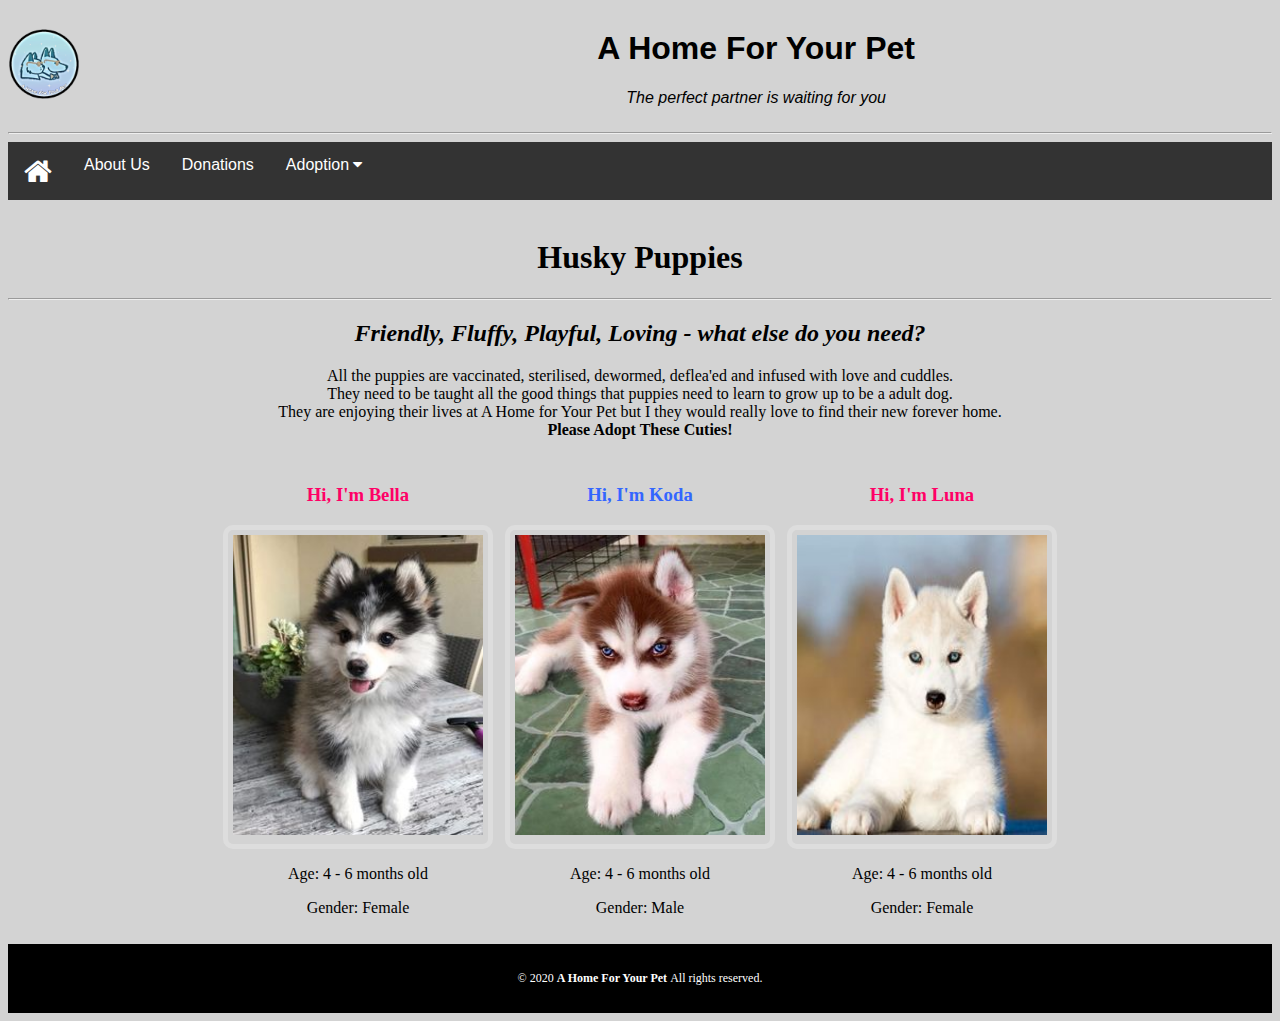
<file: sub/huskypups.html>
<!DOCTYPE html>
<html>
<head>
<title> Husky </title>
<meta name="viewport" content="width=device-width, initial-scale=1">
<link rel="stylesheet" href="https://cdnjs.cloudflare.com/ajax/libs/font-awesome/4.7.0/css/font-awesome.min.css">
<style>
body {background-color: lightgrey;}
.display {
  border: 5px solid #ddd;
  border-radius: 10px;
  padding: 5px;
  width: 250px;
}
.navbar1 {
  overflow: hidden;
  background-color: lightgrey;
  font-family: Arial, Helvetica, sans-serif;
}

.navbar {
  overflow: hidden;
  background-color: #333;
  font-family: Arial, Helvetica, sans-serif;
}

.navbar a {
  float: left;
  font-size: 16px;
  color: white;
  text-align: center;
  padding: 14px 16px;
  text-decoration: none;
}

.dropdown {
float:left;
overflow:hidden;
}

.dropdown .dropbtn {
  font-size: 16px;  
  border: none;
  outline: none;
  color: white;
  padding: 14px 16px;
  background-color: inherit;
  font: inherit;
  margin: 0;
}

.navbar a:hover, .dropdown:hover .dropbtn {
  background-color: lightblue;
}

.dropdown-content {
  display: none;
  position: absolute;
  background-color: #f9f9f9;
  width: 100%;
  left: 0;
  box-shadow: 0px 8px 16px 0px rgba(0,0,0,0.2);
  z-index: 1;
}

.dropdown-content .header {
  background: lightblue;
  padding: 16px;
  color: black;
}

.dropdown:hover .dropdown-content {
  display: block;
}

/* Create three equal columns that floats next to each other */
.column {
  float: left;
  width: 25%;
  padding: 10px;
  background-color: #ccc;
  height: 250px;
}

.column a {
  float: none;
  color: black;
  padding: 16px;
  text-decoration: none;
  display: block;
  text-align: left;
}

.column a:hover {
  background-color: #ddd;
}

/* Clear floats after the columns */
.row:after {
  content: "";
  display: table;
  clear: both;
}
table.collapse {
border-collapse: collapse;
width:100%;
}

img:hover {
  box-shadow: 0 0 2px 1px rgba(0, 140, 186, 0.5);
}
h1 { 
text-align:center;
}
h2 { 
text-align:center;
}
h3 { 
text-align:center;
}
p { 
text-align:center;
}
footer {
 background-color: black;
  color: #ffffff;
  text-align: center;
  font-size: 12px;
  padding: 15px;
}
/* Responsive layout - when the screen is less than 600px wide, make the two columns stack on top of each other instead of next to each other */
@media screen and (max-width: 600px) {
  .col-25, .col-75, input[type=submit], input[type=clear] {
    width: 100%;
    margin-top: 0 px;
  }
}
</style>
</head>

<div class="navbar1">
<table class = "collapse">
<tr>
<td>
        <img src="../img/logo.png" alt="logo of the website" width="70" height="70">
		</td>
		<center>
      <td>
          <a> <h1 >A Home For Your Pet</h1> </a>
          <p> <em>The perfect partner is waiting for you</em></p>
		  </td>
		  </tr>
		  </table>
		  </div>

  <hr/>
  <div class="navbar">
  <a href="../index.html"> 
  <i class="fa fa-home" style="font-size:30px;color:white">
</i>
</a>
  <a href="./aboutpage.html">About Us</a>
  <a href= "./donations.html">Donations</a>
  
  <div class="dropdown">
    <button class="dropbtn">Adoption 
      <i class="fa fa-caret-down"></i>
    </button>
    <div class="dropdown-content">
      <div class="header">
	  <h2> Adopt a cutie and give them a loving home </br> 
	  Choose Your Breed</h2>
      </div>   
      <div class="row">
        <div class="column">
          <h3>Puppies</h3>
          <a href="./huskypups.html">Husky</a>
          <a href="./pitbullpups.html">Pitbull</a>
        </div>
		
        <div class="column">
          <h3>Dogs</h3>
          <a href="./jackrusselldogs.html">Jack Russell terrier</a>
          <a href="./mixedbreedogs.html">Mixed Breed</a>
        </div>
		
        <div class="column">
          <h3>Kittens</h3>
          <a href="./perssiankittens.html">Persian</a>
          <a href="./britishshorthairkittens.html">British Shorthair</a>
        </div>
		<div class="column">
          <h3>Cats</h3>
          <a href="./ragdollcats.html">Ragdoll</a>
          <a href="./ocicats.html">Ocicat</a>
        </div>
      </div>
    </div>
  </div> 
</div>
</hr>
</br>

<body>
<h1> Husky Puppies </h1> 

<hr />
<h2> <i> Friendly, Fluffy, Playful, Loving - what else do you need? </i> </h2>
<p> All the puppies are vaccinated, sterilised, dewormed, deflea'ed and infused with love and cuddles. </br>
They need to be taught all the good things that puppies need to learn to grow up to be a adult dog. </br>
They are enjoying their lives at A Home for Your Pet but I they would really love to find their new forever home. </br>
<b> Please Adopt These Cuties! </b> </p>
<table  cellspacing = "10" align = "center">
					
							<td >
					<h3 style = "color : #ff0066;"> Hi, I'm Bella </h3>
					<p>
					<div class = "display">
					<a href="./adoptionapplication.html">
					<img src = "../img/bella.jpg" width = "250" height = "300" alt = "picture of Bella">
					</a>
					</div>
					</p>
					<p> Age: 4 - 6 months old </p>
					<p> Gender: Female </p>
					</td>

					<td>
					<h3 style = "color :#3366ff;"> Hi, I'm Koda </h3>
					<p>
					<div class = "display">
					<a href = "./adoptionapplication.html">
					<img src = "../img/koda.jpg" width = "250" height = "300" alt = "picture of Koda">
					</a>
					</div>
					</p>
					<p> Age: 4 - 6 months old </p>
					<p> Gender: Male </p>
					</td>
					
					<td>
					<h3 style = "color : #ff0066;">Hi, I'm Luna </h3>
					<p>
					<div class = "display">
					<a href = "./adoptionapplication.html">
					<img  src = "../img/luna.jpg" width = "250" height = "300" alt = "picture of Luna">
					</a>
					</div>
					</p>
					<p> Age: 4 - 6 months old </p>
					<p> Gender: Female </p>
					</td>
					</table>
					
	</body>				
		 <footer>
					<p> &#169 
						2020
					<b> A Home For Your Pet </b>
					 All rights reserved. </p>
		</footer>	

</html>
</file>
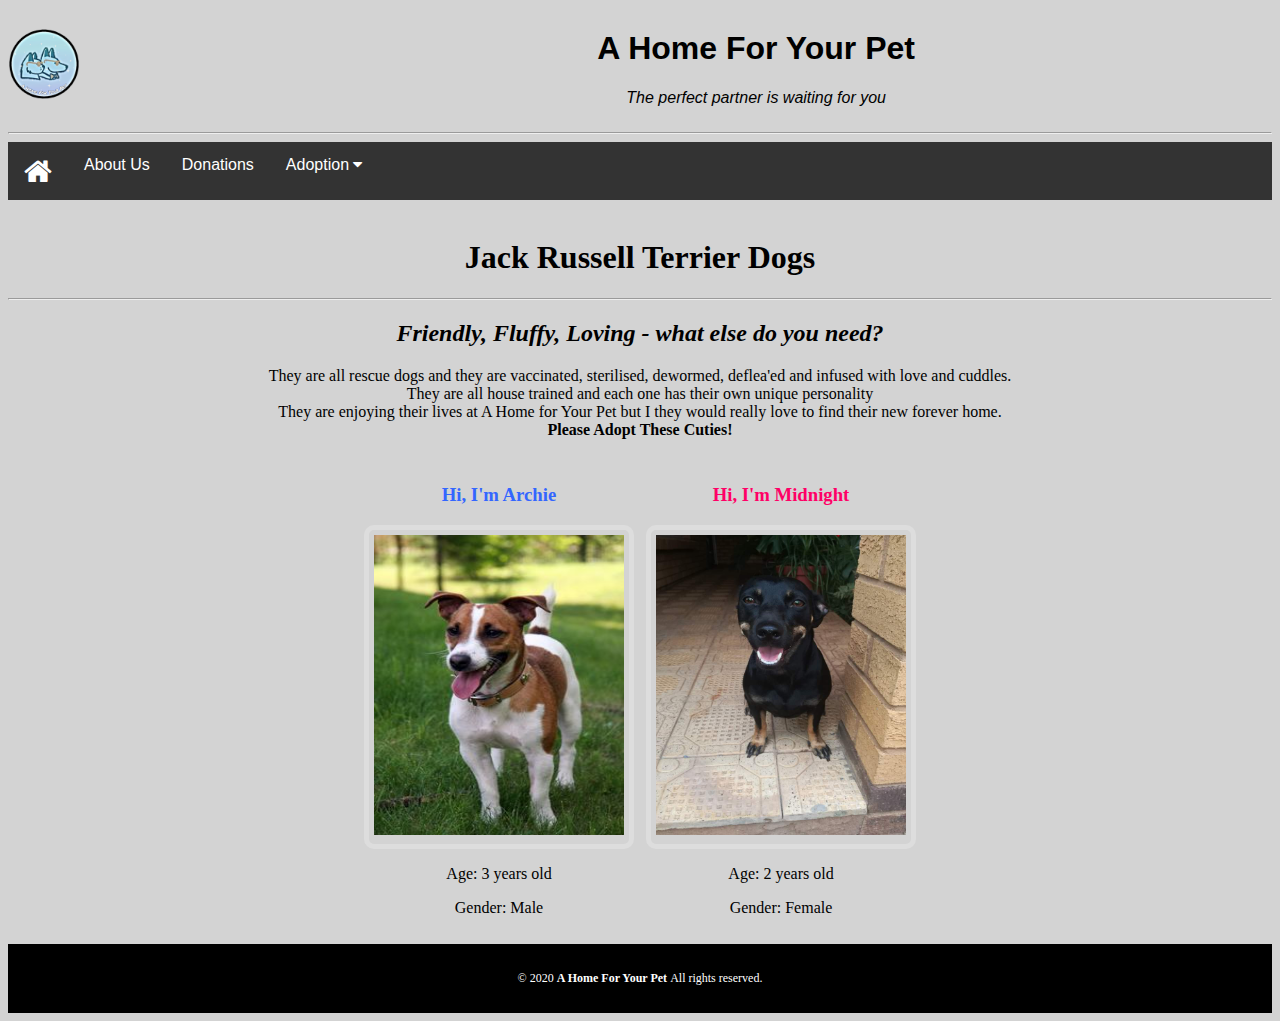
<file: sub/jackrusselldogs.html>
<!DOCTYPE html>
<html>
<head>
<title> Jack Russell Terrier </title>
<meta name="viewport" content="width=device-width, initial-scale=1">
<link rel="stylesheet" href="https://cdnjs.cloudflare.com/ajax/libs/font-awesome/4.7.0/css/font-awesome.min.css">
<style>
body {background-color: lightgrey;}
.display {
  border: 5px solid #ddd;
  border-radius: 10px;
  padding: 5px;
  width: 250px;
}
.navbar1 {
  overflow: hidden;
  background-color: lightgrey;
  font-family: Arial, Helvetica, sans-serif;
}

.navbar {
  overflow: hidden;
  background-color: #333;
  font-family: Arial, Helvetica, sans-serif;
}

.navbar a {
  float: left;
  font-size: 16px;
  color: white;
  text-align: center;
  padding: 14px 16px;
  text-decoration: none;
}

.dropdown {
float:left;
overflow:hidden;
}

.dropdown .dropbtn {
  font-size: 16px;  
  border: none;
  outline: none;
  color: white;
  padding: 14px 16px;
  background-color: inherit;
  font: inherit;
  margin: 0;
}

.navbar a:hover, .dropdown:hover .dropbtn {
  background-color: lightblue;
}

.dropdown-content {
  display: none;
  position: absolute;
  background-color: #f9f9f9;
  width: 100%;
  left: 0;
  box-shadow: 0px 8px 16px 0px rgba(0,0,0,0.2);
  z-index: 1;
}

.dropdown-content .header {
  background: lightblue;
  padding: 16px;
  color: black;
}

.dropdown:hover .dropdown-content {
  display: block;
}

/* Create three equal columns that floats next to each other */
.column {
  float: left;
  width: 25%;
  padding: 10px;
  background-color: #ccc;
  height: 250px;
}

.column a {
  float: none;
  color: black;
  padding: 16px;
  text-decoration: none;
  display: block;
  text-align: left;
}

.column a:hover {
  background-color: #ddd;
}

/* Clear floats after the columns */
.row:after {
  content: "";
  display: table;
  clear: both;
}
table.collapse {
border-collapse: collapse;
width:100%;
}



img:hover {
  box-shadow: 0 0 2px 1px rgba(0, 140, 186, 0.5);
}
h1 { 
text-align:center;
}
h2 { 
text-align:center;
}
h3 { 
text-align:center;
}
p { 
text-align:center;
}
footer {
 background-color: black;
  color: #ffffff;
  text-align: center;
  font-size: 12px;
  padding: 15px;
}
/* Responsive layout - when the screen is less than 600px wide, make the two columns stack on top of each other instead of next to each other */
@media screen and (max-width: 600px) {
  .col-25, .col-75, input[type=submit], input[type=clear] {
    width: 100%;
    margin-top: 0 px;
  }
}
</style>
</head>
<div class="navbar1">
<table class = "collapse">
<tr>
<td>
        <img src="../img/logo.png" alt="logo of the website" width="70" height="70">
		</td>
		<center>
      <td>
          <a> <h1 >A Home For Your Pet</h1> </a>
          <p> <em>The perfect partner is waiting for you</em></p>
		  </td>
		  </tr>
		  </table>
		  </div>

  <hr/>
  <div class="navbar">
  <a href="../index.html"> 
  <i class="fa fa-home" style="font-size:30px;color:white">
</i>
</a>
  <a href="./aboutpage.html">About Us</a>
  <a href= "./donations.html">Donations</a>
  
  <div class="dropdown">
    <button class="dropbtn">Adoption 
      <i class="fa fa-caret-down"></i>
    </button>
    <div class="dropdown-content">
      <div class="header">
	  <h2> Adopt a cutie and give them a loving home </br> 
	  Choose Your Breed</h2>
      </div>   
      <div class="row">
        <div class="column">
          <h3>Puppies</h3>
          <a href="./huskypups.html">Husky</a>
          <a href="./pitbullpups.html">Pitbull</a>
        </div>
		
        <div class="column">
          <h3>Dogs</h3>
          <a href="./jackrusselldogs.html">Jack Russell terrier</a>
          <a href="./mixedbreedogs.html">Mixed Breed</a>
        </div>
		
        <div class="column">
          <h3>Kittens</h3>
          <a href="./perssiankittens.html">Persian</a>
          <a href="./britishshorthairkittens.html">British Shorthair</a>
        </div>
		<div class="column">
          <h3>Cats</h3>
          <a href="./ragdollcats.html">Ragdoll</a>
          <a href="./ocicats.html">Ocicat</a>
        </div>
      </div>
    </div>
  </div> 
</div>
</hr>
</br>

<body>
<h1> Jack Russell Terrier Dogs </h1> 
<hr />

<h2> <i> Friendly, Fluffy, Loving - what else do you need? </i> </h2>
<p> They are all rescue dogs and they are vaccinated, sterilised, dewormed, deflea'ed and infused with love and cuddles. </br>
They are all house trained and each one has their own unique personality </br>
They are enjoying their lives at A Home for Your Pet but I they would really love to find their new forever home. </br>
<b> Please Adopt These Cuties! </b> </p>

<table cellspacing = "10" align = "center">

<td align = "center">
<h3 style = "color : #3366ff;"> Hi, I'm Archie </h3>
<p>
<div class = "display">
<a href="./adoptionapplication.html">				
					<img src = "../img/archie.jpg" width = "250" height = "300" alt = "picture of Archie">
					</a>
					</div>
					</p>
					<p> Age: 3 years old </p>
					<p> Gender: Male </p>
					</td>
					
					<td align = "center">
<h3 style = "color : #ff0066;"> Hi, I'm Midnight </h3>	
<p>
<div class = "display">
<a href="./adoptionapplication.html">			
					<img src = "../img/midnight.jpg"" width = "250" height = "300" alt = "picture of Midnight">
					</a>
					</div>
					</p>
					<p> Age: 2 years old </p>
					<p> Gender: Female </p>
					</td>
</table>

</body>
 <footer>
					<p align = "center"> &#169 
						2020
					<b> A Home For Your Pet </b>
					 All rights reserved. </p>
		</footer>
					


</html>
</file>
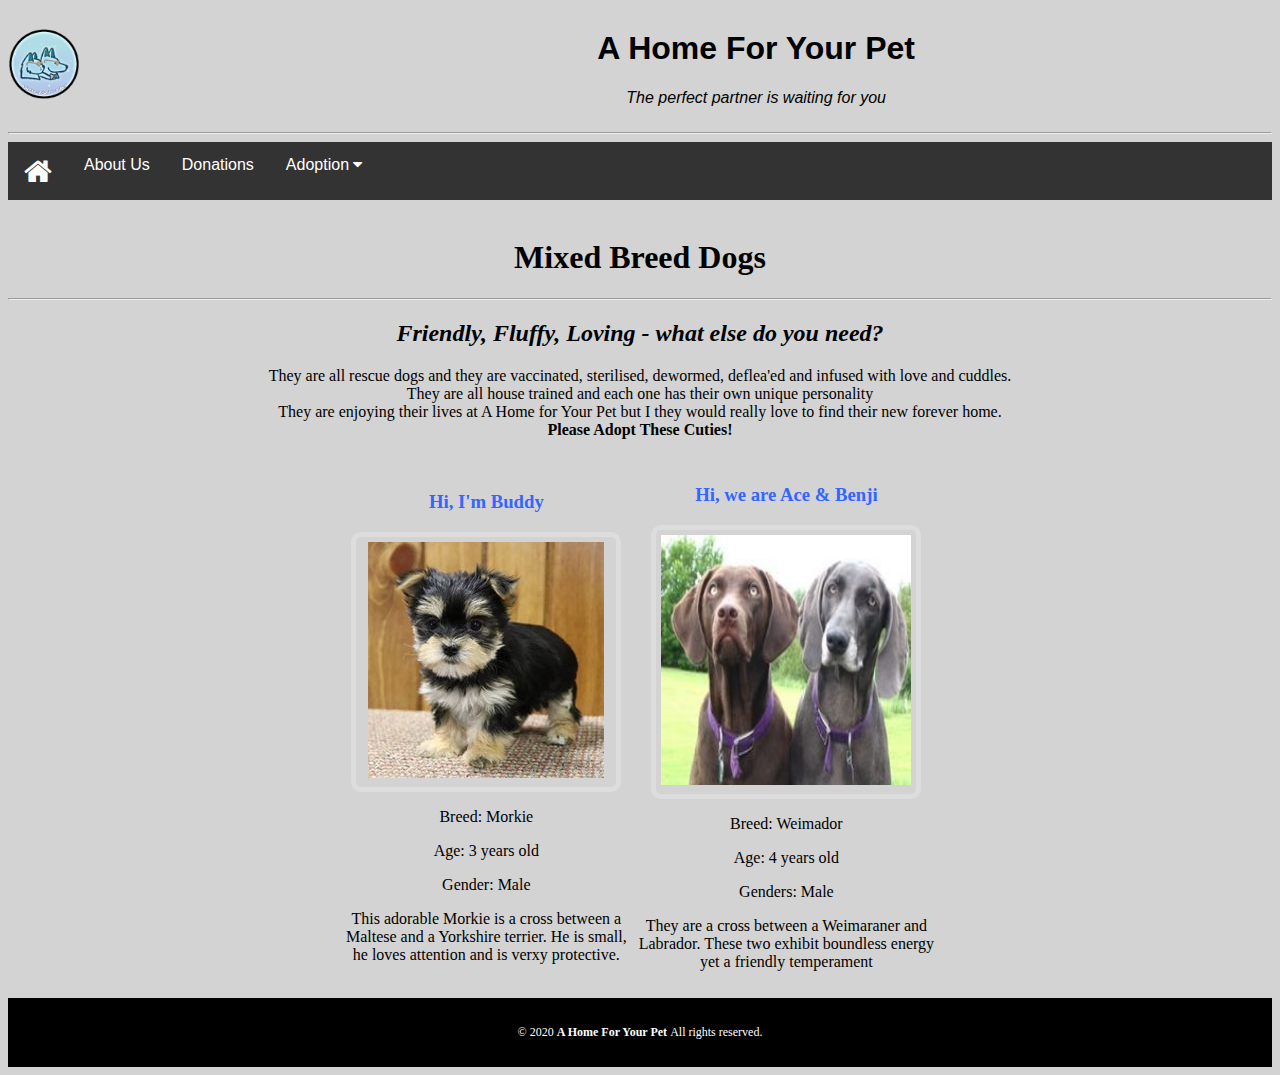
<file: sub/mixedbreedogs.html>
<!DOCTYPE html>
<html>
<head>
<title> Mixed Breeds </title>
<meta name="viewport" content="width=device-width, initial-scale=1">
<link rel="stylesheet" href="https://cdnjs.cloudflare.com/ajax/libs/font-awesome/4.7.0/css/font-awesome.min.css">
<style>
body {background-color: lightgrey;}
.display {
  border: 5px solid #ddd;
  border-radius: 10px;
  padding: 5px;
  width: 250px;
}
.navbar1 {
  overflow: hidden;
  background-color: lightgrey;
  font-family: Arial, Helvetica, sans-serif;
}

.navbar {
  overflow: hidden;
  background-color: #333;
  font-family: Arial, Helvetica, sans-serif;
}

.navbar a {
  float: left;
  font-size: 16px;
  color: white;
  text-align: center;
  padding: 14px 16px;
  text-decoration: none;
}

.dropdown {
float:left;
overflow:hidden;
}

.dropdown .dropbtn {
  font-size: 16px;  
  border: none;
  outline: none;
  color: white;
  padding: 14px 16px;
  background-color: inherit;
  font: inherit;
  margin: 0;
}

.navbar a:hover, .dropdown:hover .dropbtn {
  background-color: lightblue;
}

.dropdown-content {
  display: none;
  position: absolute;
  background-color: #f9f9f9;
  width: 100%;
  left: 0;
  box-shadow: 0px 8px 16px 0px rgba(0,0,0,0.2);
  z-index: 1;
}

.dropdown-content .header {
  background: lightblue;
  padding: 16px;
  color: black;
}

.dropdown:hover .dropdown-content {
  display: block;
}

/* Create three equal columns that floats next to each other */
.column {
  float: left;
  width: 25%;
  padding: 10px;
  background-color: #ccc;
  height: 250px;
}

.column a {
  float: none;
  color: black;
  padding: 16px;
  text-decoration: none;
  display: block;
  text-align: left;
}

.column a:hover {
  background-color: #ddd;
}

/* Clear floats after the columns */
.row:after {
  content: "";
  display: table;
  clear: both;
}
table.collapse {
border-collapse: collapse;
width:100%;
}



img:hover {
  box-shadow: 0 0 2px 1px rgba(0, 140, 186, 0.5);
}
h1 { 
text-align:center;
}
h2 { 
text-align:center;
}
h3 { 
text-align:center;
}
p { 
text-align:center;
}
footer {
 background-color: black;
  color: #ffffff;
  text-align: center;
  font-size: 12px;
  padding: 15px;
}
/* Responsive layout - when the screen is less than 600px wide, make the two columns stack on top of each other instead of next to each other */
@media screen and (max-width: 600px) {
  .col-25, .col-75, input[type=submit], input[type=clear] {
    width: 100%;
    margin-top: 0 px;
  }
}

</style>
</head>
<div class="navbar1">
<table class = "collapse">
<tr>
<td>
        <img src="../img/logo.png" alt="logo of the website" width="70" height="70">
		</td>
		<center>
      <td>
          <a> <h1 >A Home For Your Pet</h1> </a>
          <p> <em>The perfect partner is waiting for you</em></p>
		  </td>
		  </tr>
		  </table>
		  </div>

  <hr/>
  <div class="navbar">
  <a href="../index.html"> 
  <i class="fa fa-home" style="font-size:30px;color:white">
</i>
</a>
  <a href="./aboutpage.html">About Us</a>
  <a href= "./donations.html">Donations</a>
  
  <div class="dropdown">
    <button class="dropbtn">Adoption 
      <i class="fa fa-caret-down"></i>
    </button>
    <div class="dropdown-content">
      <div class="header">
	  <h2> Adopt a cutie and give them a loving home </br> 
	  Choose Your Breed</h2>
      </div>   
      <div class="row">
        <div class="column">
          <h3>Puppies</h3>
          <a href="./huskypups.html">Husky</a>
          <a href="./pitbullpups.html">Pitbull</a>
        </div>
		
        <div class="column">
          <h3>Dogs</h3>
          <a href="./jackrusselldogs.html">Jack Russell terrier</a>
          <a href="./mixedbreedogs.html">Mixed Breed</a>
        </div>
		
        <div class="column">
          <h3>Kittens</h3>
          <a href="./perssiankittens.html">Persian</a>
          <a href="./britishshorthairkittens.html">British Shorthair</a>
        </div>
		<div class="column">
          <h3>Cats</h3>
          <a href="./ragdollcats.html">Ragdoll</a>
          <a href="./ocicats.html">Ocicat</a>
        </div>
      </div>
    </div>
  </div> 
</div>
</hr>
</br>

<body>
<h1> Mixed Breed Dogs </h1> 
<hr />

<h2> <i> Friendly, Fluffy, Loving - what else do you need? </i> </h2>
<p> They are all rescue dogs and they are vaccinated, sterilised, dewormed, deflea'ed and infused with love and cuddles. </br>
They are all house trained and each one has their own unique personality </br>
They are enjoying their lives at A Home for Your Pet but I they would really love to find their new forever home. </br>
<b> Please Adopt These Cuties! </b> </p>

<table cellspacing = "10" align = "center">

<td align = "center">
<h3 style = "color : #3366ff;"> Hi, I'm Buddy </h3>	
<p>
<div class = "display">
<a href="./adoptionapplication.html">
<img  src = "../img/buddy.jpg" alt = "picture of Buddy">
</a>
</div>
</p>
					<p> Breed: Morkie </p>
					<p> Age: 3 years old </p>
					<p> Gender: Male </p>
					<p> This adorable Morkie is a cross between a </br> Maltese  and a Yorkshire terrier. 
					He is small, </br> he loves attention and is verxy protective. </p>
					</td>
					
<td align = "center">
<h3 style = "color : #3366ff;"> Hi, we are Ace & Benji </h3>
<p>
<div class = "display">
<a href = "./adoptionapplication.html">
					<img src = "../img/ace.jpg"" width = "250" height = "250" alt = "picture of Ace and Benji">
					</a>
					</div>
					</p>
					</p>
					<p> Breed: Weimador </p>
					<p> Age: 4 years old </p>
					<p> Genders:  Male </p>
					<p> They are a cross between a Weimaraner and </br> Labrador. 
				 	These two exhibit boundless energy </br> yet a friendly temperament </p>
					</td>
					
</table>

</body>
 <footer>
					<p> &#169 
						2020
					<b> A Home For Your Pet </b>
					 All rights reserved. </p>
		</footer>
		
</html>
</file>
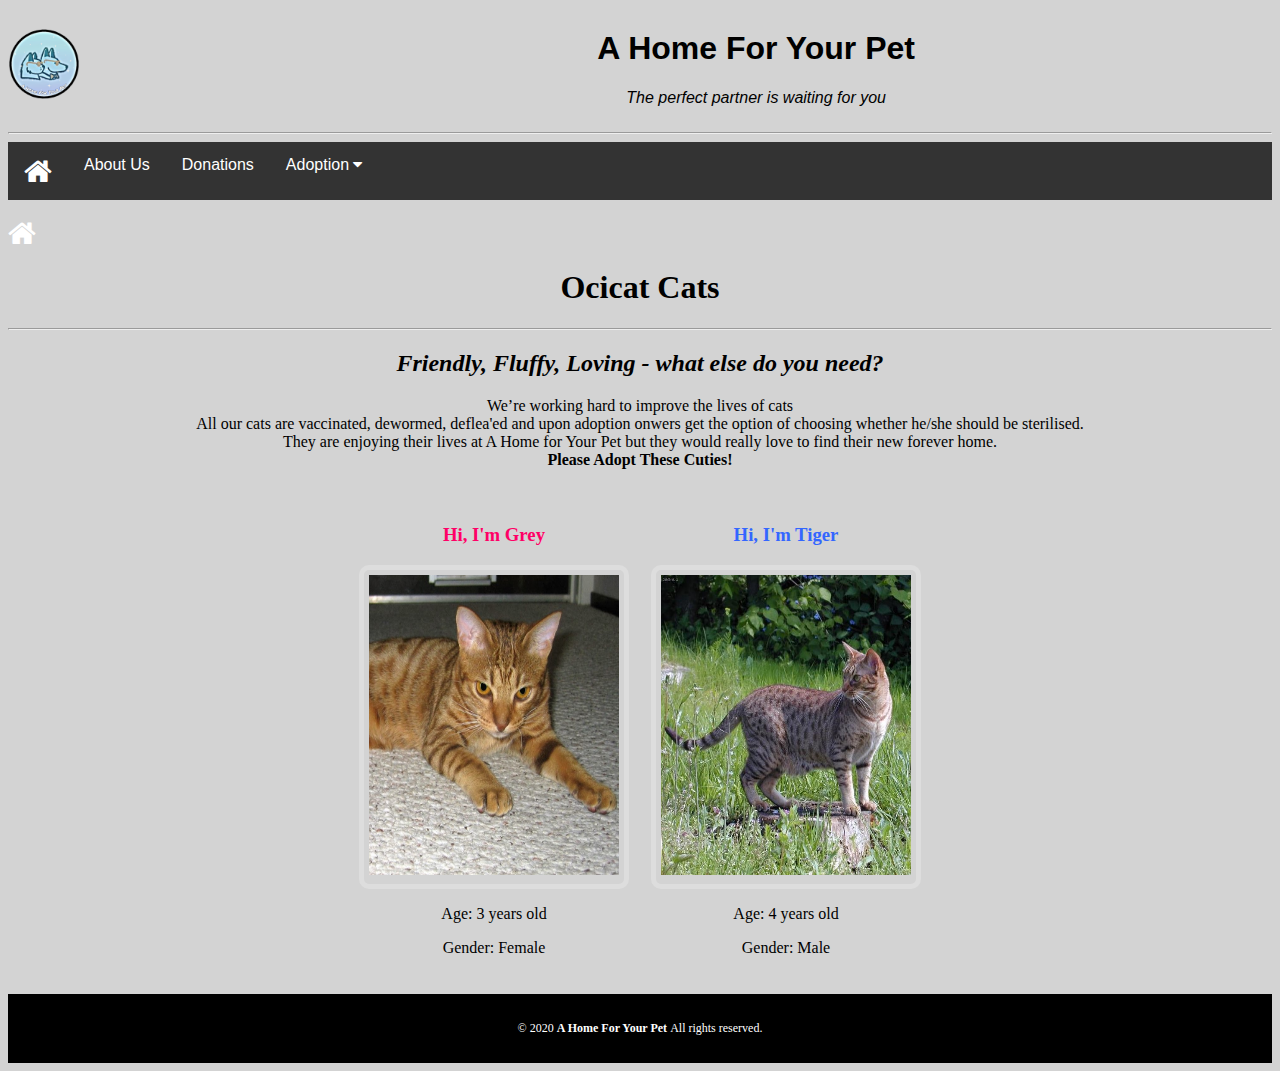
<file: sub/ocicats.html>
<!DOCTYPE html>
<html>
<head>
<title> Ocicat </title>
<meta name="viewport" content="width=device-width, initial-scale=1">
<link rel="stylesheet" href="https://cdnjs.cloudflare.com/ajax/libs/font-awesome/4.7.0/css/font-awesome.min.css">
<style>
body {background-color: lightgrey;}
.display {
  border: 5px solid #ddd;
  border-radius: 10px;
  padding: 5px;
  width: 250px;
}
.navbar1 {
  overflow: hidden;
  background-color: lightgrey;
  font-family: Arial, Helvetica, sans-serif;
}

.navbar {
  overflow: hidden;
  background-color: #333;
  font-family: Arial, Helvetica, sans-serif;
}

.navbar a {
  float: left;
  font-size: 16px;
  color: white;
  text-align: center;
  padding: 14px 16px;
  text-decoration: none;
}

.dropdown {
float:left;
overflow:hidden;
}

.dropdown .dropbtn {
  font-size: 16px;  
  border: none;
  outline: none;
  color: white;
  padding: 14px 16px;
  background-color: inherit;
  font: inherit;
  margin: 0;
}

.navbar a:hover, .dropdown:hover .dropbtn {
  background-color: lightblue;
}

.dropdown-content {
  display: none;
  position: absolute;
  background-color: #f9f9f9;
  width: 100%;
  left: 0;
  box-shadow: 0px 8px 16px 0px rgba(0,0,0,0.2);
  z-index: 1;
}

.dropdown-content .header {
  background: lightblue;
  padding: 16px;
  color: black;
}

.dropdown:hover .dropdown-content {
  display: block;
}

/* Create three equal columns that floats next to each other */
.column {
  float: left;
  width: 25%;
  padding: 10px;
  background-color: #ccc;
  height: 250px;
}

.column a {
  float: none;
  color: black;
  padding: 16px;
  text-decoration: none;
  display: block;
  text-align: left;
}

.column a:hover {
  background-color: #ddd;
}

/* Clear floats after the columns */
.row:after {
  content: "";
  display: table;
  clear: both;
}
table.collapse {
border-collapse: collapse;
width:100%;
}


img:hover {
  box-shadow: 0 0 2px 1px rgba(0, 140, 186, 0.5);
}
h1 { 
text-align:center;
}
h2 { 
text-align:center;
}
h3 { 
text-align:center;
}
p { 
text-align:center;
}
footer {
 background-color: black;
  color: #ffffff;
  text-align: center;
  font-size: 12px;
  padding: 15px;
}
/* Responsive layout - when the screen is less than 600px wide, make the two columns stack on top of each other instead of next to each other */
@media screen and (max-width: 600px) {
  .col-25, .col-75, input[type=submit], input[type=clear] {
    width: 100%;
    margin-top: 0 px;
  }
}
</style>
</head>
<div class="navbar1">
<table class = "collapse">
<tr>
<td>
        <img src="../img/logo.png" alt="logo of the website" width="70" height="70">
		</td>
		<center>
      <td>
          <a> <h1 >A Home For Your Pet</h1> </a>
          <p> <em>The perfect partner is waiting for you</em></p>
		  </td>
		  </tr>
		  </table>
		  </div>

  <hr/>
  <div class="navbar">
  <a href="../index.html"> 
  <i class="fa fa-home" style="font-size:30px;color:white">
</i>
</a>
  <a href="./aboutpage.html">About Us</a>
  <a href= "./donations.html">Donations</a>
  
  <div class="dropdown">
    <button class="dropbtn">Adoption 
      <i class="fa fa-caret-down"></i>
    </button>
    <div class="dropdown-content">
      <div class="header">
	  <h2> Adopt a cutie and give them a loving home </br> 
	  Choose Your Breed</h2>
      </div>   
      <div class="row">
        <div class="column">
          <h3>Puppies</h3>
          <a href="./huskypups.html">Husky</a>
          <a href="./pitbullpups.html">Pitbull</a>
        </div>
		
        <div class="column">
          <h3>Dogs</h3>
          <a href="./jackrusselldogs.html">Jack Russell terrier</a>
          <a href="./mixedbreedogs.html">Mixed Breed</a>
        </div>
		
        <div class="column">
          <h3>Kittens</h3>
          <a href="./perssiankittens.html">Persian</a>
          <a href="./britishshorthairkittens.html">British Shorthair</a>
        </div>
		<div class="column">
          <h3>Cats</h3>
          <a href="./ragdollcats.html">Ragdoll</a>
          <a href="./ocicats.html">Ocicat</a>
        </div>
      </div>
    </div>
  </div> 
</div>
</hr>
</br>

<body>
<a href = "./adoption.html"> 
<i class="fa fa-home" style="font-size:30px;color:white">
</i>
</a>
<h1> Ocicat Cats</h1> 
<hr />

<h2> <i> Friendly, Fluffy, Loving - what else do you need? </i> </h2>
<p>We’re working hard to improve the lives of cats</br>
All our cats are vaccinated, dewormed, deflea'ed and upon adoption onwers get the option of choosing whether he/she should be sterilised.</br>
They are enjoying their lives at A Home for Your Pet but they would really love to find their new forever home. </br>
<b> Please Adopt These Cuties! </b> </p>

<table cellspacing = "20" align = "center">

<td>
<h3 style = "color : #ff0066;"> Hi, I'm Grey </h3>
<p>
<div class = "display">
					<a href="./adoptionapplication.html">
					<img src = "../img/grey.jpg" width = "250" height = "300" alt = "picture of Grey">
					</a>
					</div>
					</p>							
					
					<p> Age: 3 years old </p>
					<p> Gender: Female </p>
					</td>
					
					
<td>
<h3 style = "color : #3366ff;"> Hi, I'm Tiger</h3>				
<p>
<div class = "display">
					<a href="./adoptionapplication.html">
					<img src = "../img/tiger.jpg" width = "250" height = "300" alt = "picture of Tiger">
					</a>
					</div>
					</p>
					
					<p> Age: 4 years old </p>
					<p> Gender:  Male </p>
					</td>
					
</table>

</body>
<footer>
					<p> &#169 
						2020
					<b> A Home For Your Pet </b>
					 All rights reserved. </p>
		</footer>
		
</html>
</file>
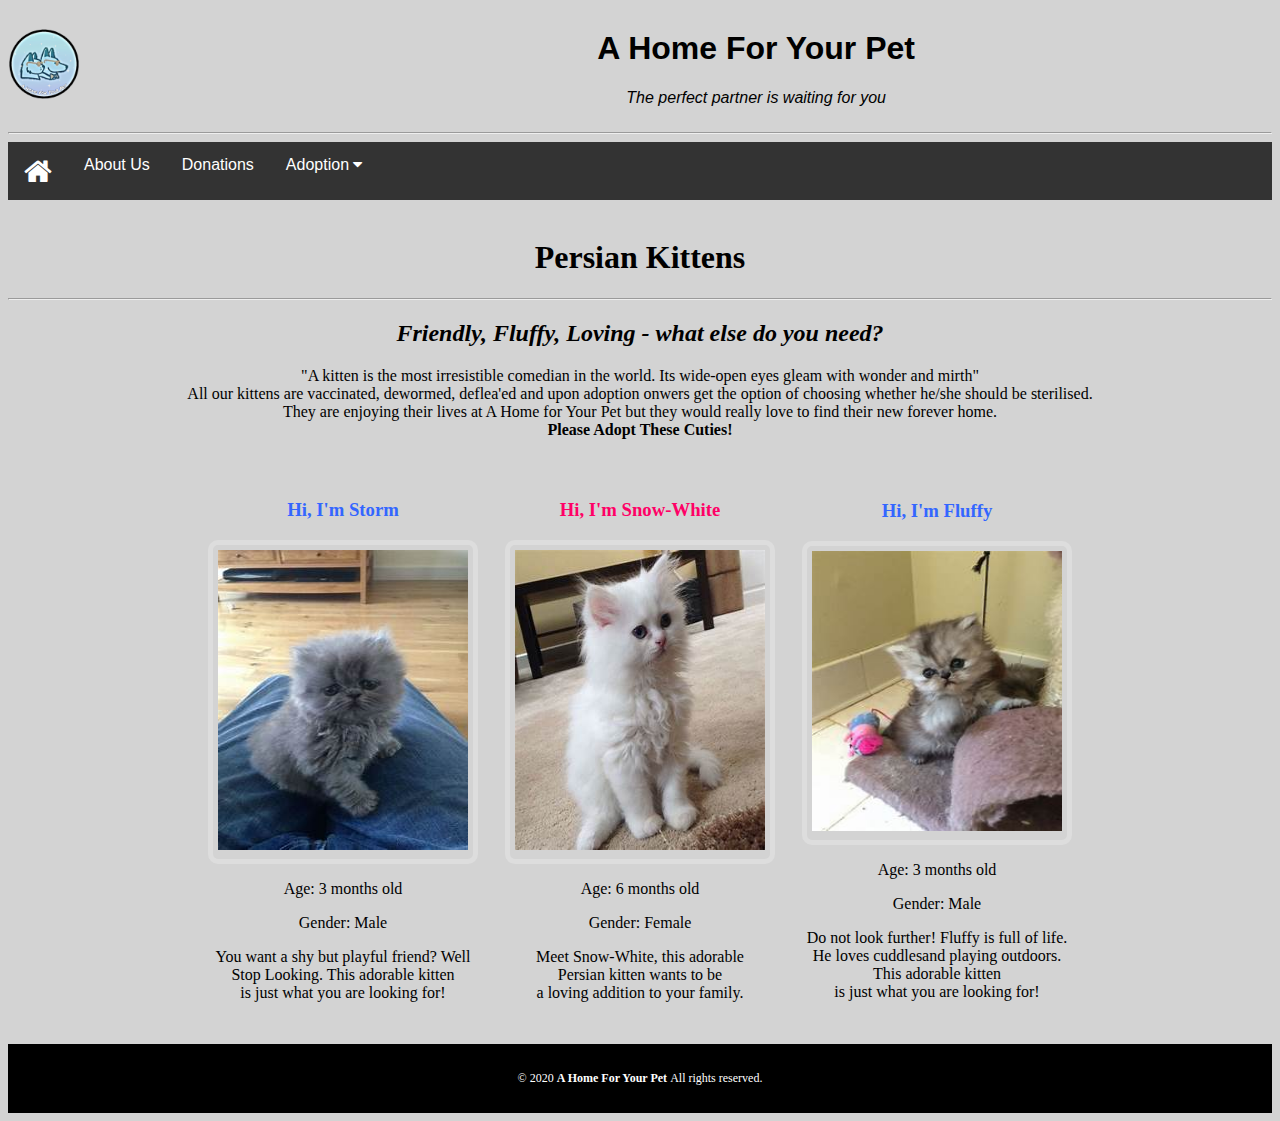
<file: sub/perssiankittens.html>
<!DOCTYPE html>
<html>
<head>
<title> Persian </title>
<meta name="viewport" content="width=device-width, initial-scale=1">
<link rel="stylesheet" href="https://cdnjs.cloudflare.com/ajax/libs/font-awesome/4.7.0/css/font-awesome.min.css">
<style>
body {background-color: lightgrey;}
.display {
  border: 5px solid #ddd;
  border-radius: 10px;
  padding: 5px;
  width: 250px;
}
.navbar1 {
  overflow: hidden;
  background-color: lightgrey;
  font-family: Arial, Helvetica, sans-serif;
}

.navbar {
  overflow: hidden;
  background-color: #333;
  font-family: Arial, Helvetica, sans-serif;
}

.navbar a {
  float: left;
  font-size: 16px;
  color: white;
  text-align: center;
  padding: 14px 16px;
  text-decoration: none;
}

.dropdown {
float:left;
overflow:hidden;
}

.dropdown .dropbtn {
  font-size: 16px;  
  border: none;
  outline: none;
  color: white;
  padding: 14px 16px;
  background-color: inherit;
  font: inherit;
  margin: 0;
}

.navbar a:hover, .dropdown:hover .dropbtn {
  background-color: lightblue;
}

.dropdown-content {
  display: none;
  position: absolute;
  background-color: #f9f9f9;
  width: 100%;
  left: 0;
  box-shadow: 0px 8px 16px 0px rgba(0,0,0,0.2);
  z-index: 1;
}

.dropdown-content .header {
  background: lightblue;
  padding: 16px;
  color: black;
}

.dropdown:hover .dropdown-content {
  display: block;
}

/* Create three equal columns that floats next to each other */
.column {
  float: left;
  width: 25%;
  padding: 10px;
  background-color: #ccc;
  height: 250px;
}

.column a {
  float: none;
  color: black;
  padding: 16px;
  text-decoration: none;
  display: block;
  text-align: left;
}

.column a:hover {
  background-color: #ddd;
}

/* Clear floats after the columns */
.row:after {
  content: "";
  display: table;
  clear: both;
}
table.collapse {
border-collapse: collapse;
width:100%;
}



img:hover {
  box-shadow: 0 0 2px 1px rgba(0, 140, 186, 0.5);
}
h1 { 
text-align:center;
}
h2 { 
text-align:center;
}
h3 { 
text-align:center;
}
p { 
text-align:center;
}
footer {
 background-color: black;
  color: #ffffff;
  text-align: center;
  font-size: 12px;
  padding: 15px;
}
/* Responsive layout - when the screen is less than 600px wide, make the two columns stack on top of each other instead of next to each other */
@media screen and (max-width: 600px) {
  .col-25, .col-75, input[type=submit], input[type=clear] {
    width: 100%;
    margin-top: 0 px;
  }
}
</style>
</head>
<div class="navbar1">
<table class = "collapse">
<tr>
<td>
        <img src="../img/logo.png" alt="logo of the website" width="70" height="70">
		</td>
		<center>
      <td>
          <a> <h1 >A Home For Your Pet</h1> </a>
          <p> <em>The perfect partner is waiting for you</em></p>
		  </td>
		  </tr>
		  </table>
		  </div>

  <hr/>
  <div class="navbar">
  <a href="../index.html"> 
  <i class="fa fa-home" style="font-size:30px;color:white">
</i>
</a>
  <a href="./aboutpage.html">About Us</a>
  <a href= "./donations.html">Donations</a>
  
  <div class="dropdown">
    <button class="dropbtn">Adoption 
      <i class="fa fa-caret-down"></i>
    </button>
    <div class="dropdown-content">
      <div class="header">
	  <h2> Adopt a cutie and give them a loving home </br> 
	  Choose Your Breed</h2>
      </div>   
      <div class="row">
        <div class="column">
          <h3>Puppies</h3>
          <a href="./huskypups.html">Husky</a>
          <a href="./pitbullpups.html">Pitbull</a>
        </div>
		
        <div class="column">
          <h3>Dogs</h3>
          <a href="./jackrusselldogs.html">Jack Russell terrier</a>
          <a href="./mixedbreedogs.html">Mixed Breed</a>
        </div>
		
        <div class="column">
          <h3>Kittens</h3>
          <a href="./perssiankittens.html">Persian</a>
          <a href="./britishshorthairkittens.html">British Shorthair</a>
        </div>
		<div class="column">
          <h3>Cats</h3>
          <a href="./ragdollcats.html">Ragdoll</a>
          <a href="./ocicats.html">Ocicat</a>
        </div>
      </div>
    </div>
  </div> 
</div>
</hr>
</br>
<body>


<h1> Persian Kittens</h1> 
<hr />

<h2> <i> Friendly, Fluffy, Loving - what else do you need? </i> </h2>
<p> "A kitten is the most irresistible comedian in the world. Its wide-open eyes gleam with wonder and mirth"</br>
All our kittens are vaccinated, dewormed, deflea'ed and upon adoption onwers get the option of choosing whether he/she should be sterilised.</br>
They are enjoying their lives at A Home for Your Pet but they would really love to find their new forever home. </br>
<b> Please Adopt These Cuties! </b> </p>


		<table cellspacing = "25" align = "center">			
<td>
<h3 style = "color : #3366ff;"> Hi, I'm Storm</h3>
<div class = "display"
<a href="./adoptionapplication.html">				
					<img src = "../img/storm.jpg" width = "250" height = "300" alt = "picture of Storm">
					</a>	
</div>					
					<p> Age: 3 months old </p>
					<p> Gender:  Male </p>
					<p> You want a shy but playful friend? Well</br> Stop Looking.
					This adorable kitten </br> is just what you are looking for!</p>
					</td>
					
					

<td>
<h3 style = "color : #ff0066;"> Hi, I'm Snow-White </h3>
<div class = "display">
<a href="./adoptionapplication.html">				
					<img src = "../img/snowwhite.jpg" width = "250" height = "300" alt = "picture of Snow-White">
					</a>
					</div>
					</p>	
					<p> Age: 6 months old </p>
					<p> Gender: Female </p>
					<p> Meet Snow-White, this adorable </br> Persian kitten wants to be </br> a loving addition to your family.</p>
					</td>
					
					
<td>
<h3 style = "color : #3366ff;"> Hi, I'm Fluffy</h3>	
<div class = "display">
<a href="./adoptionapplication.html">				
					<img src = "../img/fluffy.jpg" width = "250" height = "280" alt = "picture of Fluffy">
					</div>
					</a>			
					
					<p> Age: 3 months old </p>
					<p> Gender:  Male </p>
					<p> Do not look further!
						Fluffy is full of life. </br> He loves cuddlesand playing  outdoors.</br>
						This adorable kitten </br> is just what you are looking for!</p>
					</td>
					
</table>

</body>
<footer>
					<p> &#169 
						2020
					<b> A Home For Your Pet </b>
					 All rights reserved. </p>
		</footer>
		
</html>
</file>
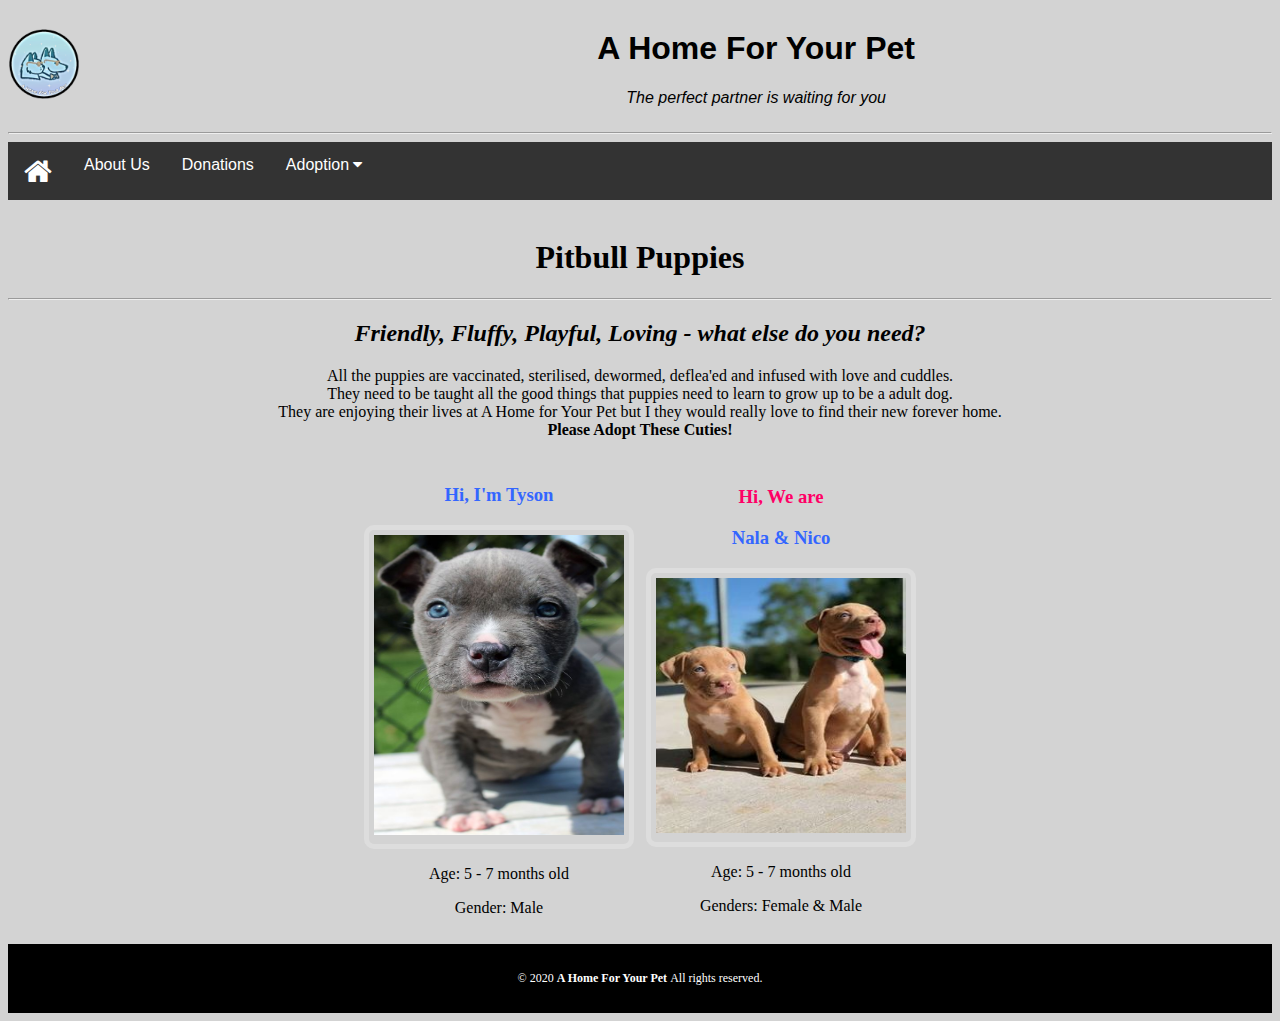
<file: sub/pitbullpups.html>
<!DOCTYPE html>
<html>
<head>
<title> Pitbull Puppies </title>
<meta name="viewport" content="width=device-width, initial-scale=1">
<link rel="stylesheet" href="https://cdnjs.cloudflare.com/ajax/libs/font-awesome/4.7.0/css/font-awesome.min.css">
<style>
body {background-color: lightgrey;}
.display {
  border: 5px solid #ddd;
  border-radius: 10px;
  padding: 5px;
  width: 250px;
}
.navbar1 {
  overflow: hidden;
  background-color: lightgrey;
  font-family: Arial, Helvetica, sans-serif;
}

.navbar {
  overflow: hidden;
  background-color: #333;
  font-family: Arial, Helvetica, sans-serif;
}

.navbar a {
  float: left;
  font-size: 16px;
  color: white;
  text-align: center;
  padding: 14px 16px;
  text-decoration: none;
}

.dropdown {
float:left;
overflow:hidden;
}

.dropdown .dropbtn {
  font-size: 16px;  
  border: none;
  outline: none;
  color: white;
  padding: 14px 16px;
  background-color: inherit;
  font: inherit;
  margin: 0;
}

.navbar a:hover, .dropdown:hover .dropbtn {
  background-color: lightblue;
}

.dropdown-content {
  display: none;
  position: absolute;
  background-color: #f9f9f9;
  width: 100%;
  left: 0;
  box-shadow: 0px 8px 16px 0px rgba(0,0,0,0.2);
  z-index: 1;
}

.dropdown-content .header {
  background: lightblue;
  padding: 16px;
  color: black;
}

.dropdown:hover .dropdown-content {
  display: block;
}

/* Create three equal columns that floats next to each other */
.column {
  float: left;
  width: 25%;
  padding: 10px;
  background-color: #ccc;
  height: 250px;
}

.column a {
  float: none;
  color: black;
  padding: 16px;
  text-decoration: none;
  display: block;
  text-align: left;
}

.column a:hover {
  background-color: #ddd;
}

/* Clear floats after the columns */
.row:after {
  content: "";
  display: table;
  clear: both;
}
table.collapse {
border-collapse: collapse;
width:100%;
}


img:hover {
  box-shadow: 0 0 2px 1px rgba(0, 140, 186, 0.5);
}
h1 { 
text-align:center;
}
h2 { 
text-align:center;
}
h3 { 
text-align:center;
}
p { 
text-align:center;
}
footer {
 background-color: black;
  color: #ffffff;
  text-align: center;
  font-size: 12px;
  padding: 15px;
}
/* Responsive layout - when the screen is less than 600px wide, make the two columns stack on top of each other instead of next to each other */
@media screen and (max-width: 600px) {
  .col-25, .col-75, input[type=submit], input[type=clear] {
    width: 100%;
    margin-top: 0 px;
  }
}
</style>
<div class="navbar1">
<table class = "collapse">
<tr>
<td>
        <img src="../img/logo.png" alt="logo of the website" width="70" height="70">
		</td>
		<center>
      <td>
          <a> <h1 >A Home For Your Pet</h1> </a>
          <p> <em>The perfect partner is waiting for you</em></p>
		  </td>
		  </tr>
		  </table>
		  </div>

  <hr/>
  <div class="navbar">
  <a href="../index.html"> 
  <i class="fa fa-home" style="font-size:30px;color:white">
</i>
</a>
  <a href="./aboutpage.html">About Us</a>
  <a href= "./donations.html">Donations</a>
  
  <div class="dropdown">
    <button class="dropbtn">Adoption 
      <i class="fa fa-caret-down"></i>
    </button>
    <div class="dropdown-content">
      <div class="header">
	  <h2> Adopt a cutie and give them a loving home </br> 
	  Choose Your Breed</h2>
      </div>   
      <div class="row">
        <div class="column">
          <h3>Puppies</h3>
          <a href="./huskypups.html">Husky</a>
          <a href="./pitbullpups.html">Pitbull</a>
        </div>
		
        <div class="column">
          <h3>Dogs</h3>
          <a href="./jackrusselldogs.html">Jack Russell terrier</a>
          <a href="./mixedbreedogs.html">Mixed Breed</a>
        </div>
		
        <div class="column">
          <h3>Kittens</h3>
          <a href="./perssiankittens.html">Persian</a>
          <a href="./britishshorthairkittens.html">British Shorthair</a>
        </div>
		<div class="column">
          <h3>Cats</h3>
          <a href="./ragdollcats.html">Ragdoll</a>
          <a href="./ocicats.html">Ocicat</a>
        </div>
      </div>
    </div>
  </div> 
</div>
</hr>
</br>
</head>

<body> 

<h1> Pitbull Puppies </h1> 

<hr />
<h2> <i> Friendly, Fluffy, Playful, Loving - what else do you need? </i> </h2>
<p> All the puppies are vaccinated, sterilised, dewormed, deflea'ed and infused with love and cuddles. </br>
They need to be taught all the good things that puppies need to learn to grow up to be a adult dog. </br>
They are enjoying their lives at A Home for Your Pet but I they would really love to find their new forever home. </br>
<b> Please Adopt These Cuties! </b> </p>

<table cellspacing = "10" align = "center">

<td>
					<h3 style = "color : #3366ff;"> Hi, I'm Tyson </h3>
					<div class = "display">
<a href="./adoptionapplication.html">						
					<img src = "../img/tyson.jpg"" width = "250" height = "300" alt = "picture of Tyson">
					</a>
					</div>
					<p> Age: 5 - 7 months old </p>
					<p> Gender: Male </p>
					</td>
					
<td>
                    <h3 style = "color :  #ff0066;"> Hi, We are <h3 style = "color : #3366ff;"> Nala & Nico </h3>
<div class = "display">
<a href="./adoptionapplication.html">						
					<img src = "../img/nala.jpg" width = "250" height = "255" alt = "picture of Nala and Nico">
					</div>
					</a>
					<p> Age: 5 - 7 months old </p>
					<p> Genders: Female & Male  </p>
					</td>
					
</table>
</body>
 <footer>
					<p> &#169 
						2020
					<b> A Home For Your Pet </b>
					 All rights reserved. </p>
		</footer>

</html>
</file>
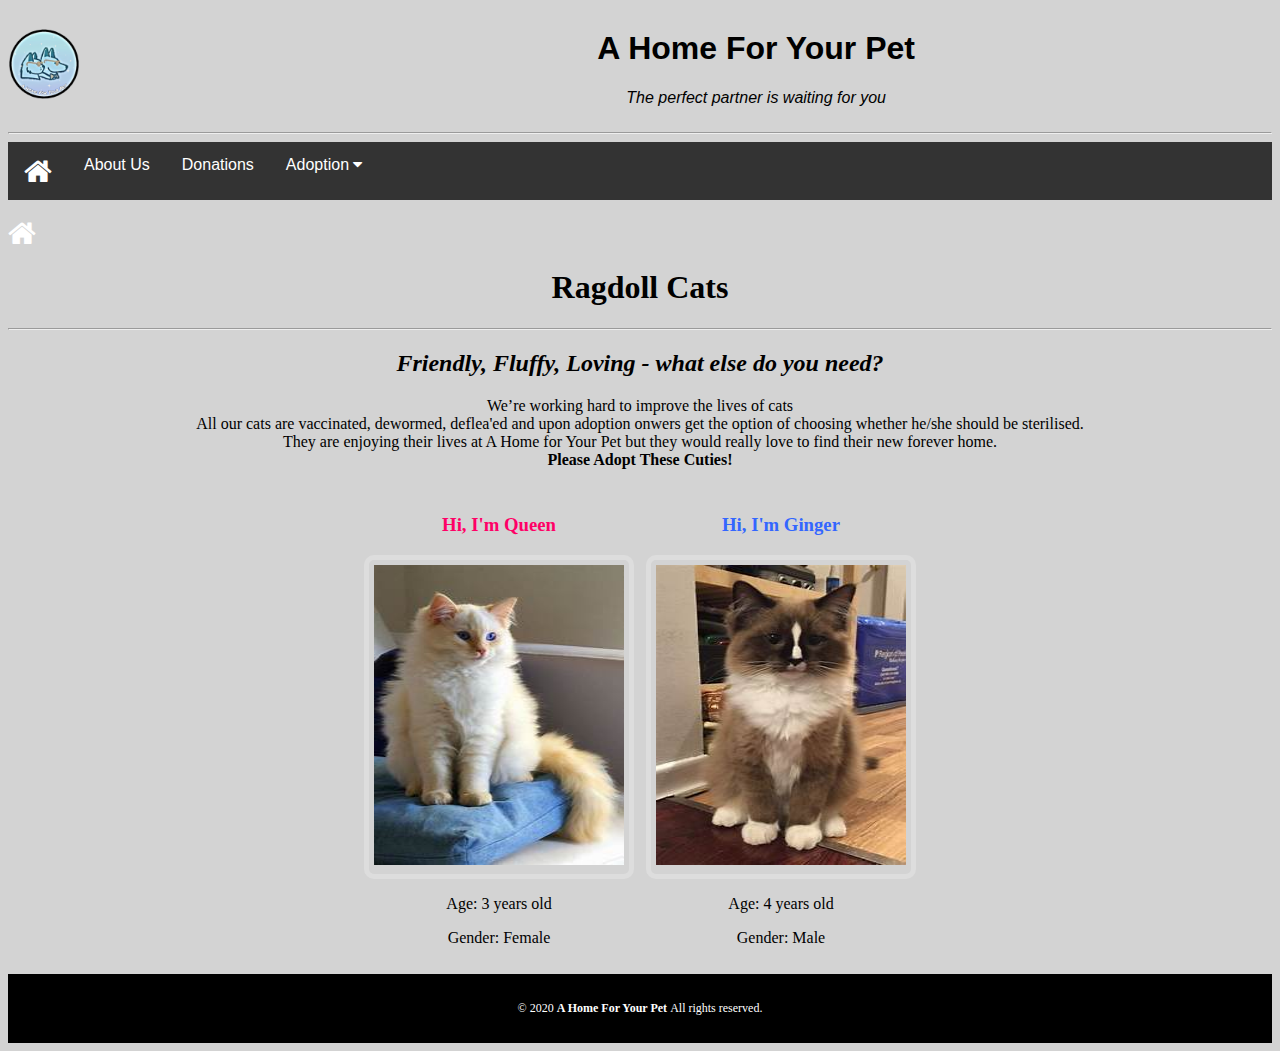
<file: sub/ragdollcats.html>
<!DOCTYPE html>
<html>
<head>
<title> Ragdoll </title>
<meta name="viewport" content="width=device-width, initial-scale=1">
<link rel="stylesheet" href="https://cdnjs.cloudflare.com/ajax/libs/font-awesome/4.7.0/css/font-awesome.min.css">
<style>
body {background-color: lightgrey;}
.display {
  border: 5px solid #ddd;
  border-radius: 10px;
  padding: 5px;
  width: 250px;
}
.navbar1 {
  overflow: hidden;
  background-color: lightgrey;
  font-family: Arial, Helvetica, sans-serif;
}

.navbar {
  overflow: hidden;
  background-color: #333;
  font-family: Arial, Helvetica, sans-serif;
}

.navbar a {
  float: left;
  font-size: 16px;
  color: white;
  text-align: center;
  padding: 14px 16px;
  text-decoration: none;
}

.dropdown {
float:left;
overflow:hidden;
}

.dropdown .dropbtn {
  font-size: 16px;  
  border: none;
  outline: none;
  color: white;
  padding: 14px 16px;
  background-color: inherit;
  font: inherit;
  margin: 0;
}

.navbar a:hover, .dropdown:hover .dropbtn {
  background-color: lightblue;
}

.dropdown-content {
  display: none;
  position: absolute;
  background-color: #f9f9f9;
  width: 100%;
  left: 0;
  box-shadow: 0px 8px 16px 0px rgba(0,0,0,0.2);
  z-index: 1;
}

.dropdown-content .header {
  background: lightblue;
  padding: 16px;
  color: black;
}

.dropdown:hover .dropdown-content {
  display: block;
}

/* Create three equal columns that floats next to each other */
.column {
  float: left;
  width: 25%;
  padding: 10px;
  background-color: #ccc;
  height: 250px;
}

.column a {
  float: none;
  color: black;
  padding: 16px;
  text-decoration: none;
  display: block;
  text-align: left;
}

.column a:hover {
  background-color: #ddd;
}

/* Clear floats after the columns */
.row:after {
  content: "";
  display: table;
  clear: both;
}
table.collapse {
border-collapse: collapse;
width:100%;
}


img:hover {
  box-shadow: 0 0 2px 1px rgba(0, 140, 186, 0.5);
}
h1 { 
text-align:center;
}
h2 { 
text-align:center;
}
h3 { 
text-align:center;
}
p { 
text-align:center;
}
footer {
 background-color: black;
  color: #ffffff;
  text-align: center;
  font-size: 12px;
  padding: 15px;
}
/* Responsive layout - when the screen is less than 600px wide, make the two columns stack on top of each other instead of next to each other */
@media screen and (max-width: 600px) {
  .col-25, .col-75, input[type=submit], input[type=clear] {
    width: 100%;
    margin-top: 0 px;
  }
}
</style>
</head>
<div class="navbar1">
<table class = "collapse">
<tr>
<td>
        <img src="../img/logo.png" alt="logo of the website" width="70" height="70">
		</td>
		<center>
      <td>
          <a> <h1 >A Home For Your Pet</h1> </a>
          <p> <em>The perfect partner is waiting for you</em></p>
		  </td>
		  </tr>
		  </table>
		  </div>

  <hr/>
  <div class="navbar">
  <a href="../index.html"> 
  <i class="fa fa-home" style="font-size:30px;color:white">
</i>
</a>
  <a href="./aboutpage.html">About Us</a>
  <a href= "./donations.html">Donations</a>
  
  <div class="dropdown">
    <button class="dropbtn">Adoption 
      <i class="fa fa-caret-down"></i>
    </button>
    <div class="dropdown-content">
      <div class="header">
	  <h2> Adopt a cutie and give them a loving home </br> 
	  Choose Your Breed</h2>
      </div>   
      <div class="row">
        <div class="column">
          <h3>Puppies</h3>
          <a href="./huskypups.html">Husky</a>
          <a href="./pitbullpups.html">Pitbull</a>
        </div>
		
        <div class="column">
          <h3>Dogs</h3>
          <a href="./jackrusselldogs.html">Jack Russell terrier</a>
          <a href="./mixedbreedogs.html">Mixed Breed</a>
        </div>
		
        <div class="column">
          <h3>Kittens</h3>
          <a href="./perssiankittens.html">Persian</a>
          <a href="./britishshorthairkittens.html">British Shorthair</a>
        </div>
		<div class="column">
          <h3>Cats</h3>
          <a href="./ragdollcats.html">Ragdoll</a>
          <a href="./ocicats.html">Ocicat</a>
        </div>
      </div>
    </div>
  </div> 
</div>
</hr>
</br>
<body>
<a href = "./adoption.html"> 
<i class="fa fa-home" style="font-size:30px;color:white">
</i>
</a>

<h1> Ragdoll Cats</h1> 
<hr />

<h2> <i> Friendly, Fluffy, Loving - what else do you need? </i> </h2>
<p>We’re working hard to improve the lives of cats</br>
All our cats are vaccinated, dewormed, deflea'ed and upon adoption onwers get the option of choosing whether he/she should be sterilised.</br>
They are enjoying their lives at A Home for Your Pet but they would really love to find their new forever home. </br>
<b> Please Adopt These Cuties! </b> </p>

<table cellspacing = "10" align = "center">

<td>
<h3 style = "color : #ff0066;"> Hi, I'm Queen </h3>	
<p>
<div class = "display">
					<a href="./adoptionapplication.html">
					<img src = "../img/queen.jpg" width = "250" height = "300" alt = "picture of Qella">
					</a>
					</div>
					</p>			
			
					
					<p> Age: 3 years old </p>
					<p> Gender: Female </p>
					</td>
					
					
<td>
<h3 style = "color : #3366ff;"> Hi, I'm Ginger</h3>
<p>
<div class = "display"
					<a href="./adoptionapplication.html">
					<img src = "../img/ginger.jpg" width = "250" height = "300" alt = "picture of Gella">
					</a>
					</div>
					</p>				
	
					<p> Age: 4 years old </p>
					<p> Gender:  Male </p>
					</td>
					
</table>
</body>
<footer>
					<p> &#169 
						2020
					<b> A Home For Your Pet </b>
					 All rights reserved. </p>
		</footer>
</html>
</file>
<file: style.css>
* {
  margin: 0;
  padding: 0;
  box-sizing: border-box;
}

html,
body {
  width: 100%;
  height: 100vh;
  padding: 0;
  margin: 0;
  font-weight: 400;
  background-color: #cdc9c3;
}
nav {
  padding: 16px;
  min-height: 15vh;
}
.logo {
  float: left;
  padding: 8px;
  margin-left: 16px;
  margin-top: 8px;
}

.logo a {
  color: #555555;
  font-weight: 700;
  font-size: 18px;
  letter-spacing: 0px;
  text-decoration: none;
}

nav ul {
  float: right;
}

nav ul li {
  display: inline-block;
}

nav ul li:not(:first-child) {
  margin-left: 48px;
}

nav ul li:last-child {
  margin-right: 24px;
}

nav ul li a {
  display: inline-block;
  outline: none;
  color: #555555;
  text-decoration: none;
  padding: 16px;
  font-size: 14px;
  letter-spacing: 1.2px;
  font-weight: 600;
}

@media screen and (max-width: 864px) {
  .logo {
    padding: 0;
  }

  .nav-wrapper {
    position: fixed;
    top: 0;
    left: 0;
    width: 100%;
    height: 100%;
    z-index: -1;
    background: #cdc9c3;
    opacity: 0;
    transition: all 0.2s ease;
  }

  .nav-wrapper ul {
    position: absolute;
    top: 50%;
    transform: translateY(-50%);
    width: 100%;
  }

  .nav-wrapper ul li {
    display: block;
    float: none;
    width: 100%;
    text-align: right;
    margin-bottom: 10px;
  }

  .nav-wrapper ul li:nth-child(1) a {
    transition-delay: 0.2s;
  }

  .nav-wrapper ul li:nth-child(2) a {
    transition-delay: 0.3s;
  }

  .nav-wrapper ul li:nth-child(3) a {
    transition-delay: 0.4s;
  }

  .nav-wrapper ul li:nth-child(4) a {
    transition-delay: 0.5s;
  }

  .nav-wrapper ul li:not(:first-child) {
    margin-left: 0;
  }

  .nav-wrapper ul li a {
    padding: 10px 24px;
    opacity: 0;
    color: #555555;
    font-size: 14px;
    font-weight: 600;
    letter-spacing: 1.2px;
    transform: translateX(-20px);
    transition: all 0.2s ease;
  }

  .nav-btn {
    position: fixed;
    right: 10px;
    top: 10px;
    display: block;
    width: 48px;
    height: 48px;
    cursor: pointer;
    z-index: 9999;
    border-radius: 50%;
  }

  .nav-btn i {
    display: block;
    width: 20px;
    height: 2px;
    background: #555555;
    border-radius: 2px;
    margin-left: 14px;
  }

  .nav-btn i:nth-child(1) {
    margin-top: 16px;
  }

  .nav-btn i:nth-child(2) {
    margin-top: 4px;
    opacity: 1;
  }

  .nav-btn i:nth-child(3) {
    margin-top: 4px;
  }
}

#nav:checked + .nav-btn {
  transform: rotate(45deg);
}

#nav:checked + .nav-btn i {
  background: #555555;
  transition: transform 0.2s ease;
}

#nav:checked + .nav-btn i:nth-child(1) {
  transform: translateY(6px) rotate(180deg);
}

#nav:checked + .nav-btn i:nth-child(2) {
  opacity: 0;
}

#nav:checked + .nav-btn i:nth-child(3) {
  transform: translateY(-6px) rotate(90deg);
}

#nav:checked ~ .nav-wrapper {
  z-index: 9990;
  opacity: 1;
}

#nav:checked ~ .nav-wrapper ul li a {
  opacity: 1;
  transform: translateX(0);
}

.hidden {
  display: none;
}

section {
  display: flex;
  height: 80vh;
  justify-content: center;
  align-items: center;
}
.hero {
  width: 80%;
  height: 60%;
  position: relative;
}
.hero img {
  object-fit: cover;
  height: 100%;
  width: 100%;
}
.hero::after {
  content: "";
  background-color: black;
  width: 100%;
  height: 100%;
  position: absolute;
  left: 0;
  top: 0;
  opacity: 0.3;
}
.title {
  position: absolute;
  top: 60%;
  left: 12%;
  font-size: 100px;
  color: #d9e4dd;
  transform: translateX(-20%, -50%);
  z-index: 2;
}

.wrap {
  position: absolute;
  top: 0;
  left: 0;
  overflow: hidden;
}
#ball {
  width: 40px;
  height: 40px;
  background: none;
  border: 1px solid #555555;
  border-radius: 50%;
  position: absolute;
  left: 50%;
  top: 50%;
  margin: -10px 0 0 -10px;
  pointer-events: none;
  z-index: 3;
}

.first-section,
.second-section,
.third-section {
  position: relative;
  padding: 20px;
  margin: 20px;
  max-height: 80vh;
}

.contact {
  display: flex;
  flex-direction: column;
  position: relative;
  left: 50%;
  transform: translateX(-50%);
}
.address {
  justify-content: center;
  margin-top: 20px;
  padding: 20px;
}
</file>
